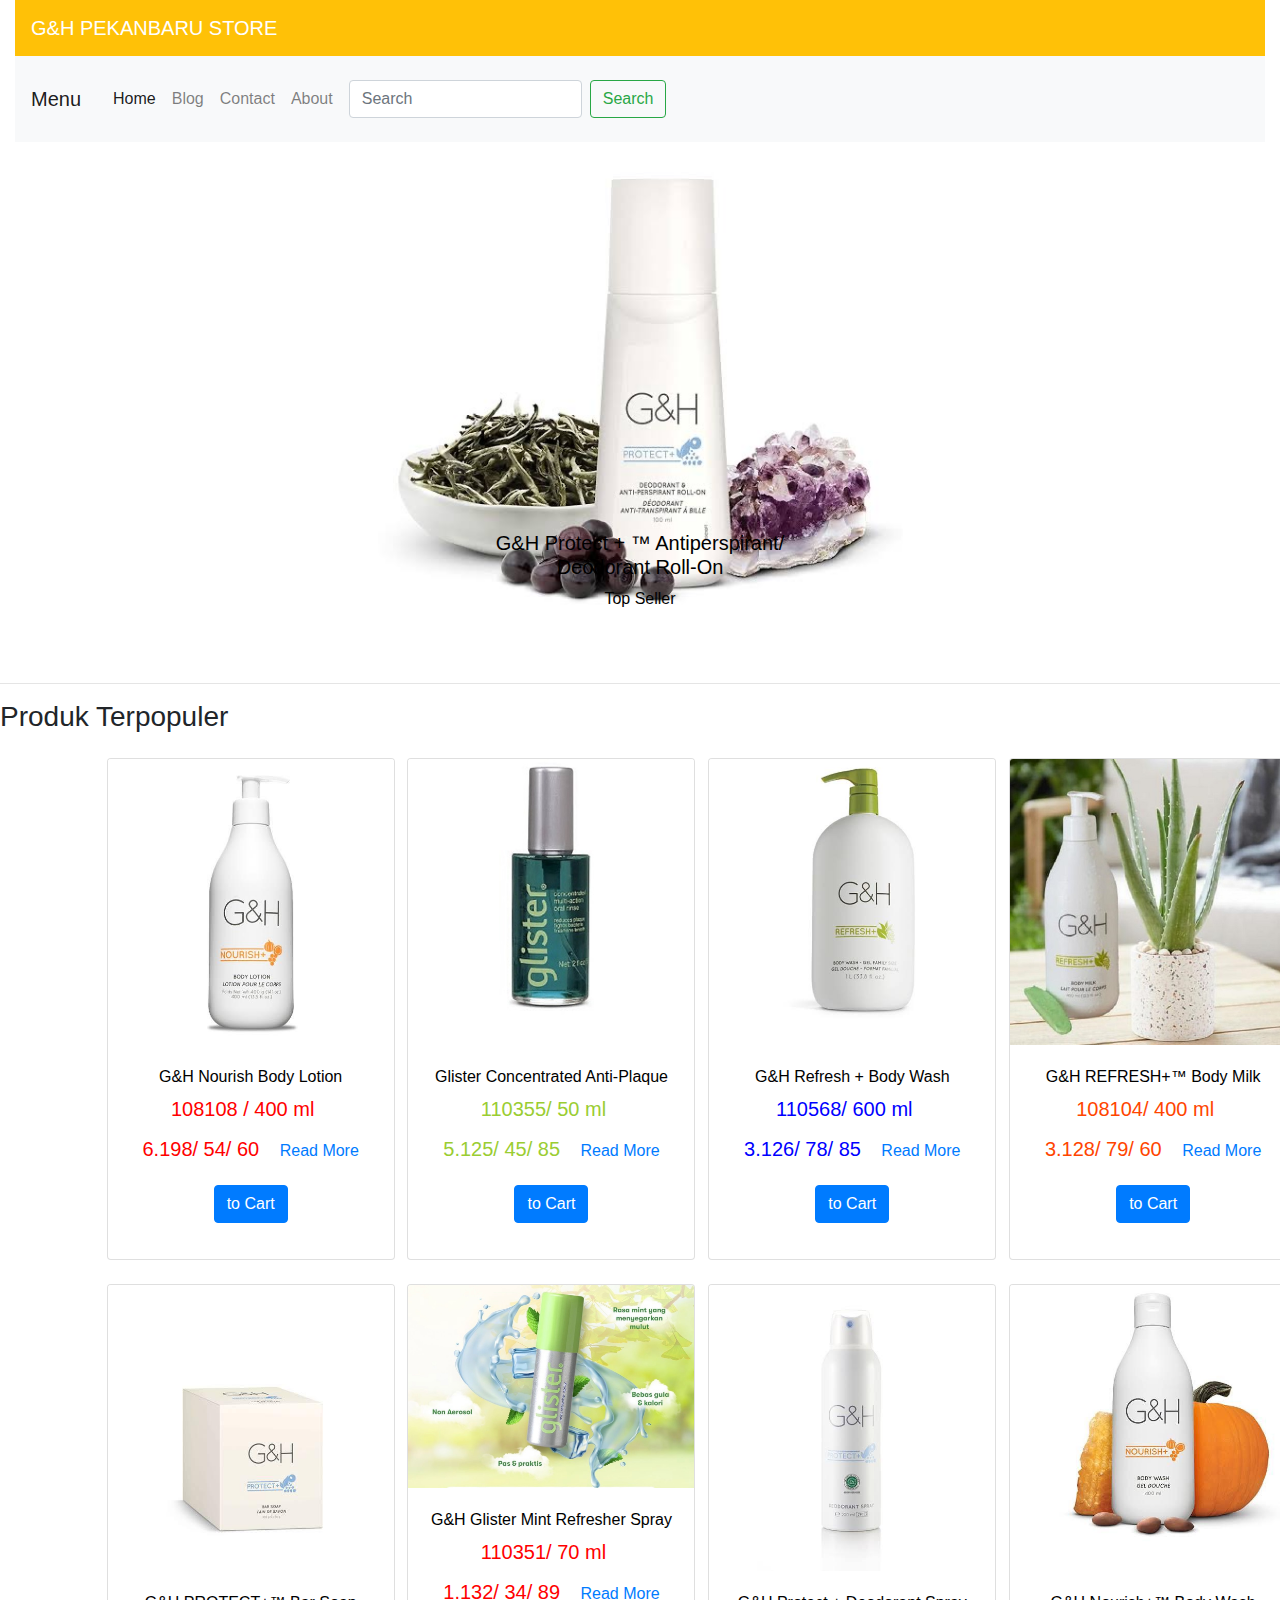
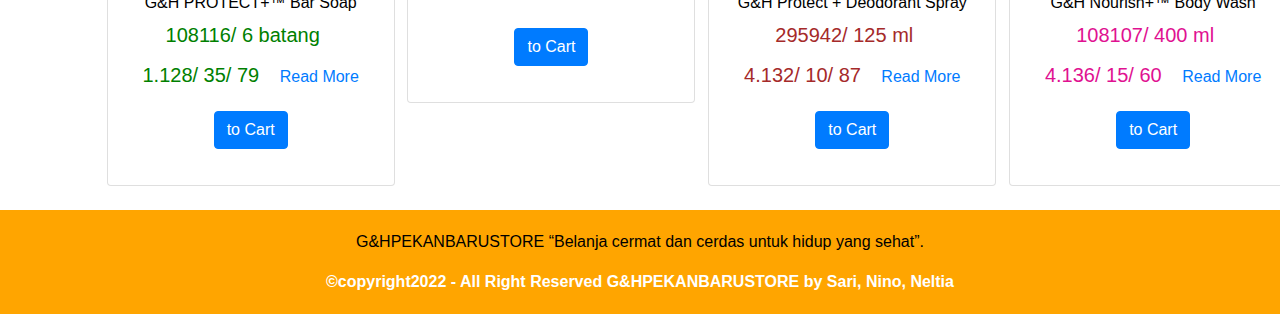
<file: index.html>
<!DOCTYPE html>
<html lang="en">
<head>
    <meta charset="UTF-8">
    <meta http-equiv="X-UA-Compatible" content="IE=edge">
    <meta name="viewport" content="width=device-width, initial-scale=1.0">
    <title>Halaman Beranda</title>
    <link rel="stylesheet" href="bootstrap/css/bootstrap.css">
    <link rel="stylesheet" href="css/style.css">
</head>
<body>

    <div class="container-fluid">
        <nav class="navbar navbar-expand-lg navbar-light bg-warning">
            <a class="navbar-brand" style="color: white;" href="#">G&H PEKANBARU STORE</a>
        </nav>
        <nav class="navbar navbar-expand-lg navbar-light bg-light">
            <a href="#" class="navbar-brand">Menu</a>
            <button class="navbar-toggler" type="button" data-toggle="collapse" data-target="#navbarNavAltMarkup" aria-controls="navbarNavAltMarkup" aria-expanded="false" aria-label="Toggle navigation">
                <span class="navbar-toggler-icon"></span>
            </button>
            <div class="collapse navbar-collapse p-2" id="navbarNavAltMarkup">
                <div class="navbar-nav">
                    <a class="nav-item nav-link active" href="#">Home</a>
                    <a class="nav-item nav-link" href="blog.html">Blog</a>
                    <a class="nav-item nav-link" href="contact.html">Contact</a>
                    <a class="nav-item nav-link" href="about.html">About</a>
                </div>
                <form class="form-inline m-2">
                    <input class="form-control mr-sm-2" type="search" placeholder="Search" aria-label="Search">
                    <button class="btn btn-outline-success my-2 my-sm-0" type="submit">Search</button>
                </form>
            </div>
        </nav>
        <div class="container">
            <div id="carouselExampleIndicators" class="carousel slide col-lg-6 offset-3" data-ride="carousel">
                <ol class="carousel-indicators">
                    <li data-target="#carouselExampleIndicators" data-slide-to="0" class="active"></li>
                    <li data-target="#carouselExampleIndicators" data-slide-to="1"></li>
                    <li data-target="#carouselExampleIndicators" data-slide-to="2"></li>
                </ol>
                <div class="carousel-inner>
                    <div class="text-center">
                        <div class="carousel-item active">
                            <img class="d-block w-100" src="images/1.JPG" alt="First slide">
                            <div class="carousel-caption d-none d-md-block">
                                <h5>G&H Protect  + ™ Antiperspirant/ Deodorant Roll-On</h5>
                                <p>Top Seller</p>
                            </div>
                        </div>
                        <div class="carousel-item">
                            <img class="d-block w-100" src="images/WhatsApp Image 2022-06-19 at 21.39.14.jpeg" alt="Second slide">
                            <div class="carousel-caption d-none d-md-block">
                                <h5>G&H Nourish Bar Shoap</h5>
                                <p>Top Seller</p>
                            </div>
                        </div>
                        <div class="carousel-item center">
                            <img class="d-block w-100" src="images/3.jpeg" alt="Third slide">
                            <div class="carousel-caption d-none d-md-block">
                                <h5>glister spray</h5>
                                <p>Top Seller</p>
                            </div>
                        </div>
                    </div>
                </div>
                <a class="carousel-control-prev";" href="#carouselExampleIndicators" role="button" data-slide="prev">
                    <span class="carousel-control-prev-icon" aria-hidden="true"></span>
                    <span class="sr-only">Previous</span>
                </a>
                <a class="carousel-control-next" href="#carouselExampleIndicators" role="button" data-slide="next">
                    <span class="carousel-control-next-icon" aria-hidden="true"></span>
                    <span class="sr-only">Next</span>
                </a>
            </div>
        </div> 
        <hr>
            
                <h3>Produk Terpopuler</h3>
           
        <div class="text-center my-4 offset-1">
            <div class="row my-4">
                <div class="col-3">
                    <div class="card" style="width: 18rem;">
                        <img class="card-img-top" src="images/4.jpeg" alt="Card image cap">
                        <div class="card-body">
                            <p class="card-text">G&H Nourish Body Lotion 
                            <a class="navbar-brand" style="color:red;" href="#">  108108 / 400 ml</a> 
                            <a class="navbar-brand" style="color:red;" href="#">    6.198/ 54/ 60</a> 
                                 <a href="gambar1.html">Read More</a></p>
                            <p>
                                <button class="btn btn-primary">to Cart</button>
                            </p>
                        </div>
                    </div>
                </div>
                <div class="col-3">
                    <div class="card" style="width: 18rem;">
                        <img class="card-img-top" src="images/3.jpeg" alt="Card image cap" >
                        <div class="card-body">
                            <p class="card-text">Glister Concentrated Anti-Plaque
                            <a class="navbar-brand" style="color:yellowgreen;" href="#">  110355/ 50 ml</a> 
                            <a class="navbar-brand" style="color:yellowgreen;" href="#">    5.125/ 45/ 85</a> 
                                <a href="gambar2.html">Read More</a></p>
                            <p>
                                <button class="btn btn-primary">to Cart</button>
                            </p>
                        </div>
                    </div>
                </div>
                <div class="col-3">
                    <div class="card" style="width: 18rem;">
                        <img class="card-img-top" src="images/7.JPG" alt="Card image cap" >
                        <div class="card-body">
                            <p class="card-text">G&H Refresh + Body Wash
                            <a class="navbar-brand" style="color:blue;" href="#">  110568/ 600 ml</a> 
                            <a class="navbar-brand" style="color:blue;" href="#">    3.126/ 78/ 85</a>   
                                <a href="gambar5.html">Read More</a></p>
                            <p>
                                <button class="btn btn-primary">to Cart</button>
                            </p>
                        </div>
                    </div>
                </div>
                <div class="col-3">
                    <div class="card" style="width: 18rem;">
                        <img class="card-img-top" src="images/8.jpeg" alt="Card image cap" >
                        <div class="card-body">
                            <p class="card-text">G&H REFRESH+™ Body Milk 
                            <a class="navbar-brand" style="color:orangered;" href="#">  108104/ 400 ml</a> 
                            <a class="navbar-brand" style="color:orangered;" href="#">    3.128/ 79/ 60</a>   
                                <a href="gambar7.html">Read More</a></p>
                            <p>
                                <button class="btn btn-primary">to Cart</button>
                            </p>
                        </div>
                    </div>
                </div>
            </div>
            <div class="row">
                <div class="col-3">
                    <div class="card" style="width: 18rem;">
                        <img class="card-img-top" src="images/WhatsApp Image 2022-06-19 at 21.39.14.jpeg" alt="Card image cap" >
                        <div class="card-body">
                            <p class="card-text">G&H PROTECT+™ Bar Soap
                            <a class="navbar-brand" style="color:green;" href="#">  108116/ 6 batang</a> 
                            <a class="navbar-brand" style="color:green;" href="#">    1.128/ 35/ 79</a>   
                                <a href="gambar3.html">Read More</a></p>
                            <p>
                                <button class="btn btn-primary">to Cart</button>
                            </p>
                        </div>
                    </div>
                </div>
                <div class="col-3">
                    <div class="card" style="width: 18rem;">
                        <img class="card-img-top" src="images/IMG_1581.jpg" alt="Card image cap">
                        <div class="card-body">
                            <p class="card-text">G&H Glister Mint Refresher Spray
                            <a class="navbar-brand" style="color:red" href="#">  110351/ 70 ml</a> 
                            <a class="navbar-brand" style="color:red" href="#">    1.132/ 34/ 89</a>    
                                <a href="gambar4.html">Read More</a></p>
                            <p>
                                <button class="btn btn-primary">to Cart</button>
                            </p>
                        </div>
                    </div>
                </div>
                <div class="col-3">
                    <div class="card" style="width: 18rem;">
                        <img class="card-img-top" src="images/10.JPG" alt="Card image cap">
                        <div class="card-body">
                            <p class="card-text">G&H Protect + Deodorant Spray
                            <a class="navbar-brand" style="color:brown;" href="#">  295942/ 125 ml</a> 
                            <a class="navbar-brand" style="color:brown" href="#">    4.132/ 10/ 87</a>    
                                <a href="gambar6.html">Read More</a></p>
                            <p>
                                <button class="btn btn-primary">to Cart</button>
                            </p>
                        </div>
                    </div>
                </div>
                <div class="col-3">
                    <div class="card" style="width: 18rem;">
                        <img class="card-img-top" src="images/WhatsApp Image 2022-06-19 at 21.55.51 (1).jpeg" alt="Card image cap" >
                        <div class="card-body">
                            <p class="card-text">G&H Nourish+™ Body Wash
                            <a class="navbar-brand" style="color:rgb(224, 17, 145);" href="#"> 108107/ 400 ml</a> 
                            <a class="navbar-brand" style="color:rgb(224, 17, 145)" href="#">    4.136/ 15/ 60</a>
            
                                <a href="gambar8.html">Read More</a></p>
                            <p>
                                <button class="btn btn-primary">to Cart</button>
                            </p>
                        </div>
                    </div>
                </div>
            </div>  
        </div>
        <div class="text-center">
            <div class="card-body" style="background-color: orange; color: white;">
                <p>G&HPEKANBARUSTORE “Belanja cermat dan cerdas untuk hidup yang sehat”.</p>
                <footer class="footer"><b>&copycopyright2022 - All Right Reserved G&HPEKANBARUSTORE by Sari, Nino, Neltia</b></footer>
                    
            </div>
        </div>
    </div>

    <script src="https://code.jquery.com/jquery-3.2.1.slim.min.js" integrity="sha384-KJ3o2DKtIkvYIK3UENzmM7KCkRr/rE9/Qpg6aAZGJwFDMVNA/GpGFF93hXpG5KkN" crossorigin="anonymous"></script>
    <script src="https://cdn.jsdelivr.net/npm/popper.js@1.12.9/dist/umd/popper.min.js" integrity="sha384-ApNbgh9B+Y1QKtv3Rn7W3mgPxhU9K/ScQsAP7hUibX39j7fakFPskvXusvfa0b4Q" crossorigin="anonymous"></script>
    <script src="https://cdn.jsdelivr.net/npm/bootstrap@4.0.0/dist/js/bootstrap.min.js" integrity="sha384-JZR6Spejh4U02d8jOt6vLEHfe/JQGiRRSQQxSfFWpi1MquVdAyjUar5+76PVCmYl" crossorigin="anonymous"></script>

    
</body>
</html>
</file>
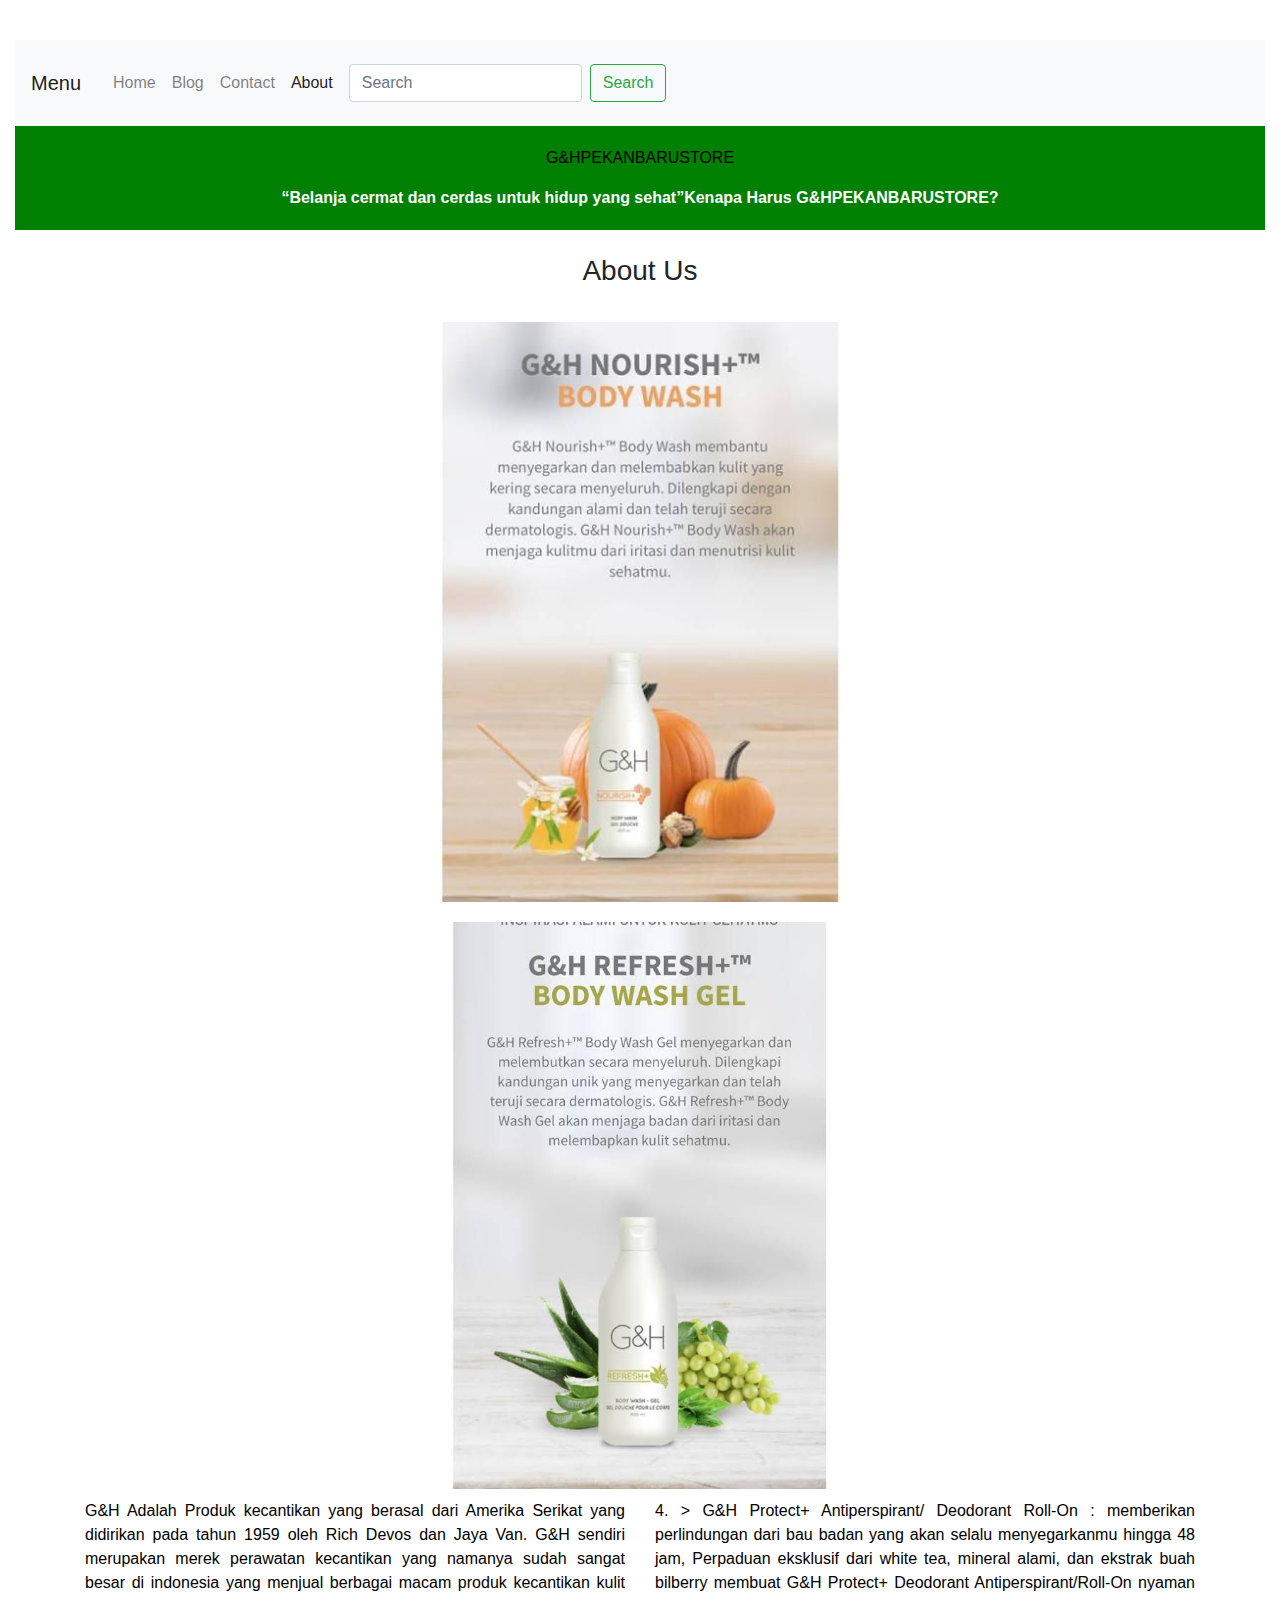
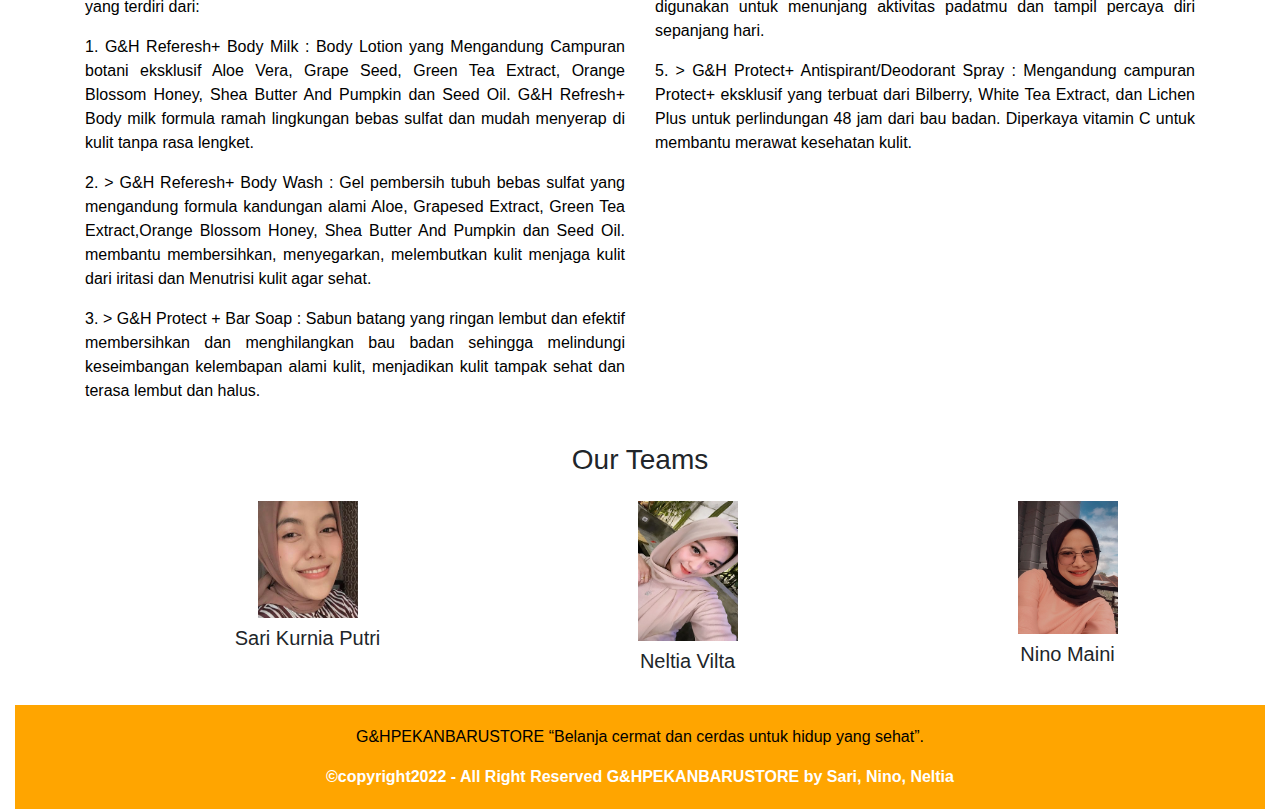
<file: about.html>
<!DOCTYPE html>
<html lang="en">
<head>
    <meta charset="UTF-8">
    <meta http-equiv="X-UA-Compatible" content="IE=edge">
    <meta name="viewport" content="width=device-width, initial-scale=1.0">
    <title>Halaman Beranda</title>
    <link rel="stylesheet" href="bootstrap/css/bootstrap.css">
    <link rel="stylesheet" href="css/style.css">
</head>
<body>

    <div class="container-fluid">
        <nav class="navbar navbar-expand-lg navbar-light bg-warning>
            <a class="navbar-brand" style="color: white;" href="#">G&H PEKANBARU STORE</a>
        </nav>
        <nav class="navbar navbar-expand-lg navbar-light bg-light">
            <a href="#" class="navbar-brand">Menu</a>
            <button class="navbar-toggler" type="button" data-toggle="collapse" data-target="#navbarNavAltMarkup" aria-controls="navbarNavAltMarkup" aria-expanded="false" aria-label="Toggle navigation">
                <span class="navbar-toggler-icon"></span>
            </button>
            <div class="collapse navbar-collapse p-2" id="navbarNavAltMarkup">
                <div class="navbar-nav">
                    <a class="nav-item nav-link" href="index.html">Home</a>
                    <a class="nav-item nav-link" href="blog.html">Blog</a>
                    <a class="nav-item nav-link" href="contact.html">Contact</a>
                    <a class="nav-item nav-link active" href="#">About</a>
                </div>
                <form class="form-inline m-2">
                    <input class="form-control mr-sm-2" type="search" placeholder="Search" aria-label="Search">
                    <button class="btn btn-outline-success my-2 my-sm-0" type="submit">Search</button>
                </form>
            </div>
        </nav>
        <div class="text-center">
            <div class="card-body" style="background-color:green; color: white;">
                <p>G&HPEKANBARUSTORE</p>
                <footer class="footer"><b> “Belanja cermat dan cerdas untuk hidup yang sehat”Kenapa Harus G&HPEKANBARUSTORE?</b></footer>
                  </div>
        <div class="container my-4">
            <center class="mb-4"><h3>About Us</h3></center>
            <img src="images/WhatsApp Image 2022-06-29 at 13.44.51 (2).jpeg" width="400" style="margin: 10px 0;"><br>
               <img src="images/WhatsApp Image 2022-06-29 at 13.44.46.jpeg" width="400" style="margin: 10px 0;"><br>
             <div class="row mb-4">
                <div class="col-lg-6 text-justify">
                    <p>G&H Adalah Produk kecantikan yang berasal dari Amerika Serikat yang didirikan pada tahun 1959 oleh Rich Devos dan Jaya Van.  G&H sendiri merupakan merek perawatan kecantikan yang namanya sudah sangat besar di indonesia yang menjual berbagai macam produk kecantikan kulit yang terdiri dari:</p>
                    <p>1. G&H Referesh+ Body Milk : Body Lotion yang Mengandung Campuran botani eksklusif Aloe Vera, Grape Seed, Green Tea Extract, Orange Blossom Honey, Shea Butter And Pumpkin dan Seed Oil. G&H Refresh+ Body milk formula ramah lingkungan bebas sulfat dan mudah menyerap di kulit tanpa rasa lengket.</p>
                    <p>2. > G&H Referesh+ Body Wash : Gel pembersih tubuh bebas sulfat yang mengandung formula  kandungan alami Aloe, Grapesed Extract, Green Tea Extract,Orange Blossom Honey, Shea Butter And Pumpkin dan Seed Oil. membantu membersihkan, menyegarkan, melembutkan kulit  menjaga kulit dari iritasi dan Menutrisi kulit agar sehat.</p>
                    <p>3. > G&H Protect + Bar Soap : Sabun batang yang ringan lembut dan efektif membersihkan dan menghilangkan bau badan sehingga melindungi keseimbangan kelembapan alami kulit, menjadikan kulit tampak sehat dan terasa lembut dan halus.</p>
                </div>
                <div class="col-lg-6 text-justify">
                    <p>4. > G&H Protect+ Antiperspirant/ Deodorant Roll-On : memberikan perlindungan dari bau badan yang akan selalu menyegarkanmu hingga 48 jam, Perpaduan eksklusif dari white tea, mineral alami, dan ekstrak buah bilberry membuat G&H Protect+ Deodorant Antiperspirant/Roll-On nyaman digunakan untuk menunjang aktivitas padatmu dan tampil percaya diri sepanjang hari.</p>
                    <p>5. > G&H Protect+ Antispirant/Deodorant Spray : Mengandung campuran Protect+ eksklusif yang terbuat dari  Bilberry, White Tea Extract, dan Lichen Plus untuk perlindungan 48 jam dari bau badan. Diperkaya vitamin C untuk membantu merawat kesehatan kulit.</p>
                </div>
            </div>
            <center><h3>Our Teams</h3></center>
            <div class="row mt-4">
                <div class="col-lg-3 offset-1">
                    <img src="images/sari.jpeg" alt="Sari" width="100" class="mb-2">
                    <h5>Sari Kurnia Putri</h5>
                </div>
                <div class="col-lg-3 offset-1">
                    <img src="images/neltia-vilta.JPG" alt="Sari" width="100" class="mb-2">
                    <h5>Neltia Vilta</h5>
                </div>
                <div class="col-lg-3 offset-1">
                    <img src="images/nino-maini.jpg" alt="Sari" width="100" class="mb-2">
                    <h5>Nino Maini</h5>
                </div>
            </div>
        </div>
            <div class="text-center">
                <div class="card-body" style="background-color: orange; color: white;">
                    <p>G&HPEKANBARUSTORE “Belanja cermat dan cerdas untuk hidup yang sehat”.</p>
                    <footer class="footer"><b>&copycopyright2022 - All Right Reserved G&HPEKANBARUSTORE by Sari, Nino, Neltia</b></footer>
                    
                </div>
            </div>
    </div>

    <script src="https://code.jquery.com/jquery-3.2.1.slim.min.js" integrity="sha384-KJ3o2DKtIkvYIK3UENzmM7KCkRr/rE9/Qpg6aAZGJwFDMVNA/GpGFF93hXpG5KkN" crossorigin="anonymous"></script>
    <script src="https://cdn.jsdelivr.net/npm/popper.js@1.12.9/dist/umd/popper.min.js" integrity="sha384-ApNbgh9B+Y1QKtv3Rn7W3mgPxhU9K/ScQsAP7hUibX39j7fakFPskvXusvfa0b4Q" crossorigin="anonymous"></script>
    <script src="https://cdn.jsdelivr.net/npm/bootstrap@4.0.0/dist/js/bootstrap.min.js" integrity="sha384-JZR6Spejh4U02d8jOt6vLEHfe/JQGiRRSQQxSfFWpi1MquVdAyjUar5+76PVCmYl" crossorigin="anonymous"></script>

    
</body>
</html>
</file>
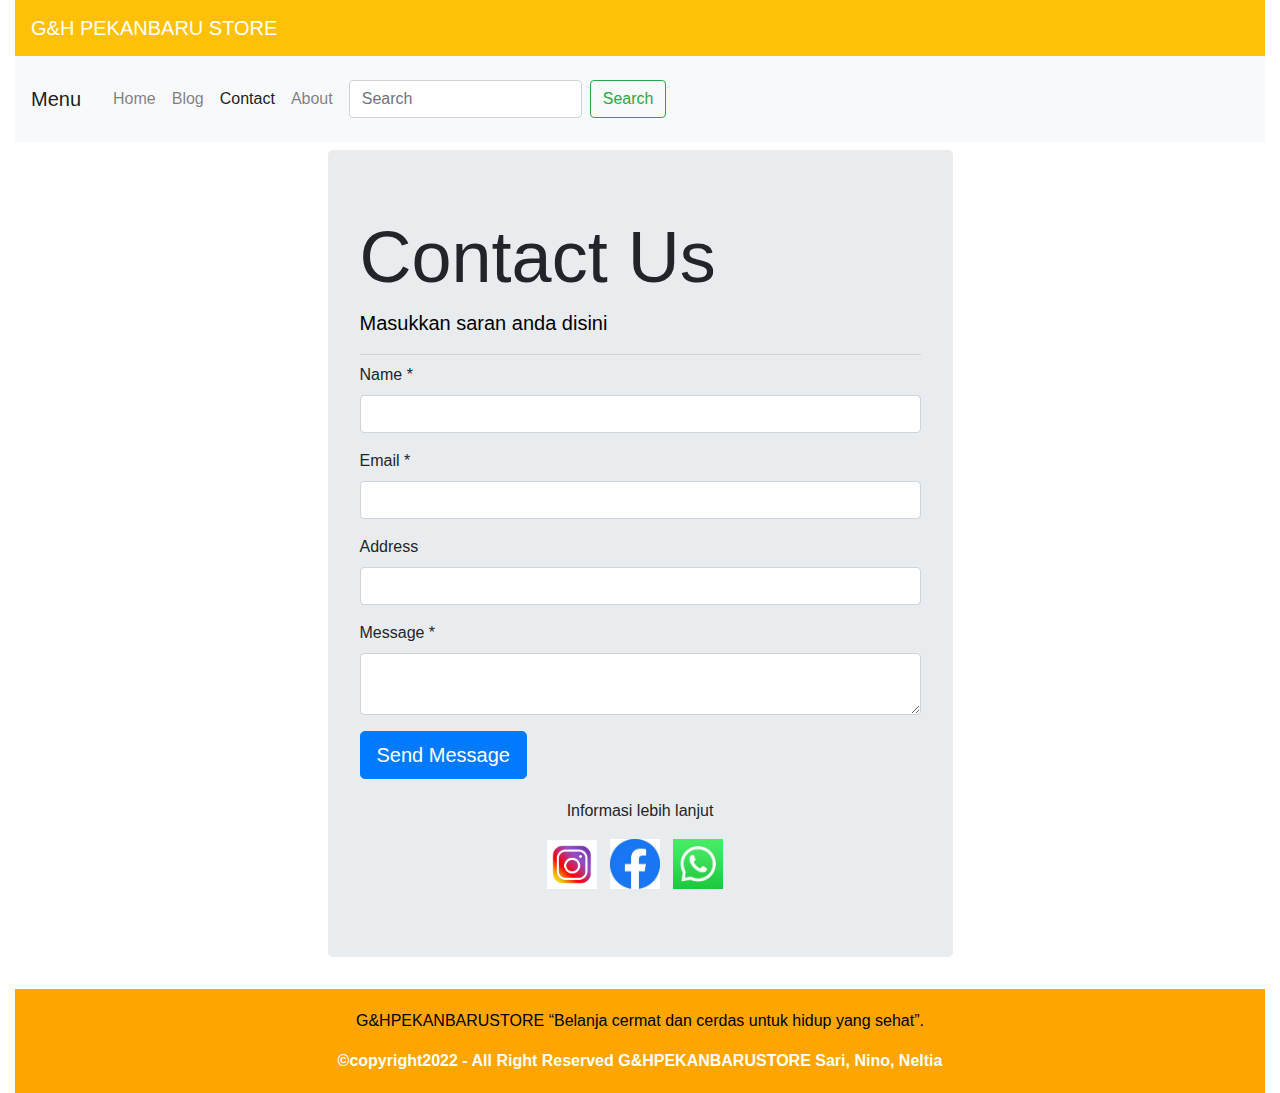
<file: contact.html>
<!DOCTYPE html>
<html lang="en">
<head>
    <meta charset="UTF-8">
    <meta http-equiv="X-UA-Compatible" content="IE=edge">
    <meta name="viewport" content="width=device-width, initial-scale=1.0">
    <title>Halaman Beranda</title>
    <link rel="stylesheet" href="bootstrap/css/bootstrap.css">
    <link rel="stylesheet" href="css/style.css">
</head>
<body>

    <div class="container-fluid">
        <nav class="navbar navbar-expand-lg navbar-light bg-warning">
            <a class="navbar-brand" style="color: white;" href="#">G&H PEKANBARU STORE</a>
        </nav>
        <nav class="navbar navbar-expand-lg navbar-light bg-light">
            <a href="#" class="navbar-brand">Menu</a>
            <button class="navbar-toggler" type="button" data-toggle="collapse" data-target="#navbarNavAltMarkup" aria-controls="navbarNavAltMarkup" aria-expanded="false" aria-label="Toggle navigation">
                <span class="navbar-toggler-icon"></span>
            </button>
            <div class="collapse navbar-collapse p-2" id="navbarNavAltMarkup">
                <div class="navbar-nav">
                    <a class="nav-item nav-link" href="index.html">Home</a>
                    <a class="nav-item nav-link" href="blog.html">Blog</a>
                    <a class="nav-item nav-link active" href="#">Contact</a>
                    <a class="nav-item nav-link" href="about.html">About</a>
                </div>
                <form class="form-inline m-2">
                    <input class="form-control mr-sm-2" type="search" placeholder="Search" aria-label="Search">
                    <button class="btn btn-outline-success my-2 my-sm-0" type="submit">Search</button>
                </form>
            </div>
        </nav>

        <div class="jumbotron col-lg-6 offset-3 mt-2">
            <h1 class="display-3">Contact Us</h1>
            <p class="lead">Masukkan saran anda disini</p>
            <hr class="my-2">
            <form action="" method="post">
                <div class="form-group">
                    <label for="">Name *</label>
                    <input type="text" class="form-control">
                </div>
                <div class="form-group">
                    <label for="">Email *</label>
                    <input type="text" class="form-control">
                </div><div class="form-group">
                    <label for="">Address</label>
                    <input type="text" class="form-control">
                </div>
                <div class="form-group">
                    <label for="">Message *</label>
                    <textarea type="textarea" class="form-control"></textarea>
                </div>
                <div class="form-group">
                    <a class="btn btn-primary btn-lg" href="#" role="button">Send Message</a>
                </div>
            </form>
            <div class="container p-1">
                <center>Informasi lebih lanjut</center>
                <div class="row mt-3">
                    <div class="col-lg-8 offset-2" style="text-align: center; font-size: 12px;">
                        <img src="images/ig.JPG" alt="instagram" style="width: 50px; margin-right: 10px;">
                        <!-- <p>@G&HPekanbaruStore</p> -->
                        <img src="images/fb.jpeg" alt="instagram" style="width: 50px; margin-right: 10px;">
                        <!-- <p>G&H Pekanbaru Store</p> -->
                        <img src="images/wa.jpg" alt="instagram" style="width: 50px; margin-right: 10px;">
                        <!-- <p>G&H Pekanbaru Store</p> -->
                    </div>
                </div>  
            </div>
        </div>
            <div class="text-center">
                <div class="card-body" style="background-color: orange; color: white;">
                    <p>G&HPEKANBARUSTORE “Belanja cermat dan cerdas untuk hidup yang sehat”.</p>
                    <footer class="footer"><b>&copycopyright2022 - All Right Reserved G&HPEKANBARUSTORE Sari, Nino, Neltia</b></footer>
                    
                </div>
            </div>
    </div>

    <script src="https://code.jquery.com/jquery-3.2.1.slim.min.js" integrity="sha384-KJ3o2DKtIkvYIK3UENzmM7KCkRr/rE9/Qpg6aAZGJwFDMVNA/GpGFF93hXpG5KkN" crossorigin="anonymous"></script>
    <script src="https://cdn.jsdelivr.net/npm/popper.js@1.12.9/dist/umd/popper.min.js" integrity="sha384-ApNbgh9B+Y1QKtv3Rn7W3mgPxhU9K/ScQsAP7hUibX39j7fakFPskvXusvfa0b4Q" crossorigin="anonymous"></script>
    <script src="https://cdn.jsdelivr.net/npm/bootstrap@4.0.0/dist/js/bootstrap.min.js" integrity="sha384-JZR6Spejh4U02d8jOt6vLEHfe/JQGiRRSQQxSfFWpi1MquVdAyjUar5+76PVCmYl" crossorigin="anonymous"></script>

    
</body>
</html>
</file>
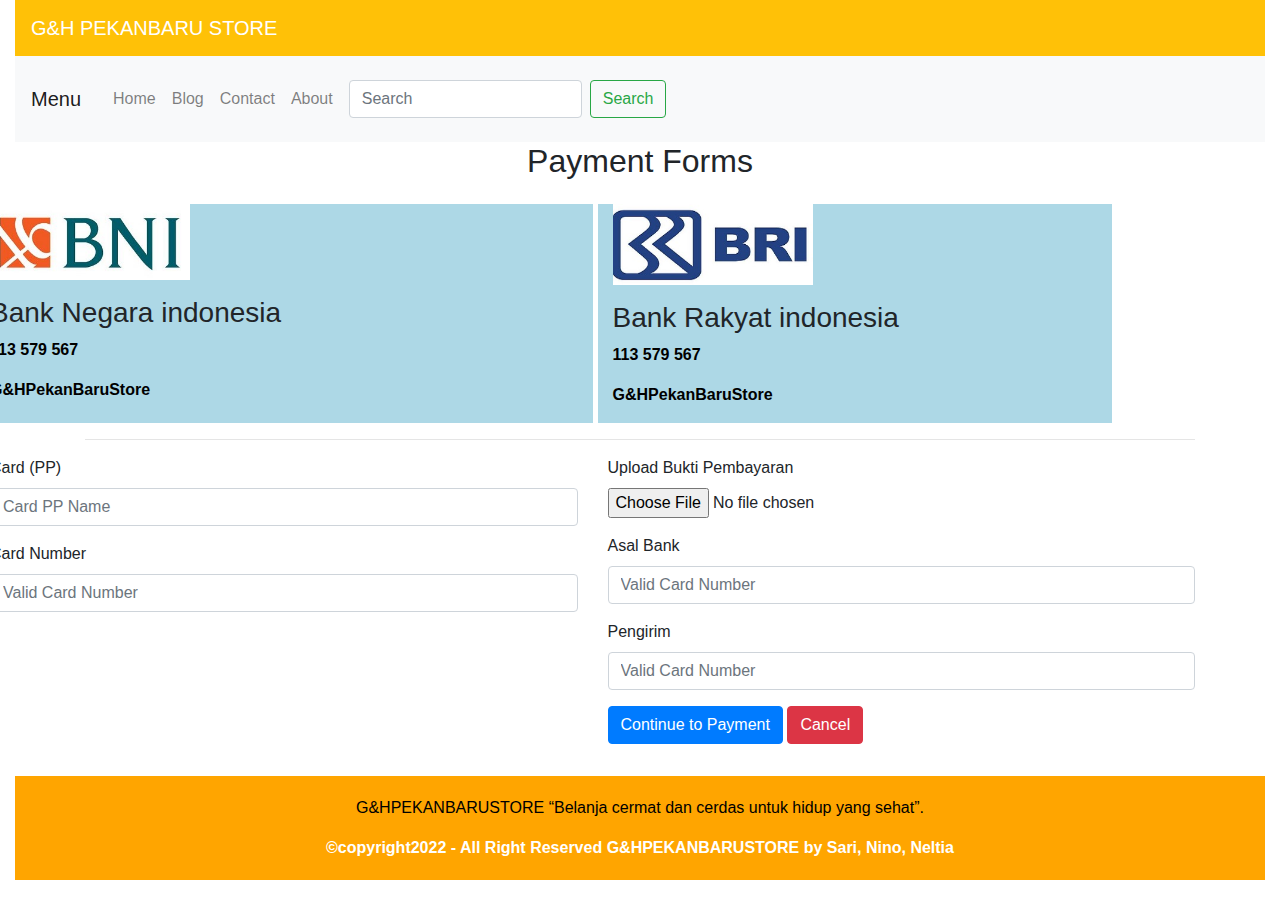
<file: credit-card.html>
<!DOCTYPE html>
<html lang="en">
<head>
    <meta charset="UTF-8">
    <meta http-equiv="X-UA-Compatible" content="IE=edge">
    <meta name="viewport" content="width=device-width, initial-scale=1.0">
    <title>Halaman Beranda</title>
    <link rel="stylesheet" href="bootstrap/css/bootstrap.css">
    <link rel="stylesheet" href="css/style.css">
</head>
<body>

    <div class="container-fluid">
        <nav class="navbar navbar-expand-lg navbar-light bg-warning">
            <a class="navbar-brand" style="color: white;" href="#">G&H PEKANBARU STORE</a>
        </nav>
        <nav class="navbar navbar-expand-lg navbar-light bg-light">
            <a href="#" class="navbar-brand">Menu</a>
            <button class="navbar-toggler" type="button" data-toggle="collapse" data-target="#navbarNavAltMarkup" aria-controls="navbarNavAltMarkup" aria-expanded="false" aria-label="Toggle navigation">
                <span class="navbar-toggler-icon"></span>
            </button>
            <div class="collapse navbar-collapse p-2" id="navbarNavAltMarkup">
                <div class="navbar-nav">
                    <a class="nav-item nav-link" href="index.html">Home</a>
                    <a class="nav-item nav-link" href="blog.html">Blog</a>
                    <a class="nav-item nav-link" href="contact.html">Contact</a>
                    <a class="nav-item nav-link" href="about.html">About</a>
                </div>
                <form class="form-inline m-2">
                    <input class="form-control mr-sm-2" type="search" placeholder="Search" aria-label="Search">
                    <button class="btn btn-outline-success my-2 my-sm-0" type="submit">Search</button>
                </form>
            </div>
        </nav>

        <div class="container mb-3">
            <center><h2 class="mb-4">Payment Forms</h2></center>
            <div class="row" style="margin-left: -110px;">
                <div class="col-lg-6" style="background-color: lightblue; margin-right: 5px;">
                    <img src="images/bni.jpeg" width="200" class="mb-3">
                    <h3>Bank Negara indonesia</h3>
                    <b><p>113 579 567</p></b>
                    <b><p>G&HPekanBaruStore</p></b>
                </div>
                <div class="col-lg-5" style="background-color: lightblue;">
                    <img src="images/bri.jpeg" width="200" class="mb-3">
                    <h3>Bank Rakyat indonesia</h3>
                    <b><p>113 579 567</p></b>
                    <b><p>G&HPekanBaruStore</p></b>
                </div>
            </div>
            <hr>
            <div class="row" style="margin-left: -110px;">
                <div class="col-lg-6">
                    <form action="#">
                        <div class="form-group">
                            <label for="">Card (PP)</label>
                            <input type="text" class="form-control" placeholder="Card PP Name">
                        </div>
                        <div class="form-group">
                            <label for="">Card Number</label>
                            <input type="text" class="form-control" placeholder="Valid Card Number">
                        </div>
                    </form>
                </div>
                <div class="col-lg-6">
                    <form action="#">
                        <div class="form-group">
                            <label for="">Upload Bukti Pembayaran</label><br>
                            <input type="file" placeholder="Card PP Name">
                        </div>
                        <div class="form-group">
                            <label for="">Asal Bank</label>
                            <input type="text" class="form-control" placeholder="Valid Card Number">
                        </div>
                        <div class="form-group">
                            <label for="">Pengirim</label>
                            <input type="text" class="form-control" placeholder="Valid Card Number">
                        </div>
                        <div class="form-group">
                            <a href="finish.html" class="btn btn-primary">Continue to Payment</a>
                            <a href="order.html" class="btn btn-danger">Cancel</a>
                        </div>
                    </form>
                </div>
            </div>
        </div>

        <div class="text-center">
            <div class="card-body" style="background-color: orange; color: white;">
                <p>G&HPEKANBARUSTORE “Belanja cermat dan cerdas untuk hidup yang sehat”.</p>
                <footer class="footer"><b>&copycopyright2022 - All Right Reserved G&HPEKANBARUSTORE by Sari, Nino, Neltia</b></footer>
                    
            </div>
        </div>
        
        
            
    </div>

    <script src="https://code.jquery.com/jquery-3.2.1.slim.min.js" integrity="sha384-KJ3o2DKtIkvYIK3UENzmM7KCkRr/rE9/Qpg6aAZGJwFDMVNA/GpGFF93hXpG5KkN" crossorigin="anonymous"></script>
    <script src="https://cdn.jsdelivr.net/npm/popper.js@1.12.9/dist/umd/popper.min.js" integrity="sha384-ApNbgh9B+Y1QKtv3Rn7W3mgPxhU9K/ScQsAP7hUibX39j7fakFPskvXusvfa0b4Q" crossorigin="anonymous"></script>
    <script src="https://cdn.jsdelivr.net/npm/bootstrap@4.0.0/dist/js/bootstrap.min.js" integrity="sha384-JZR6Spejh4U02d8jOt6vLEHfe/JQGiRRSQQxSfFWpi1MquVdAyjUar5+76PVCmYl" crossorigin="anonymous"></script>

    
</body>
</html>
</file>
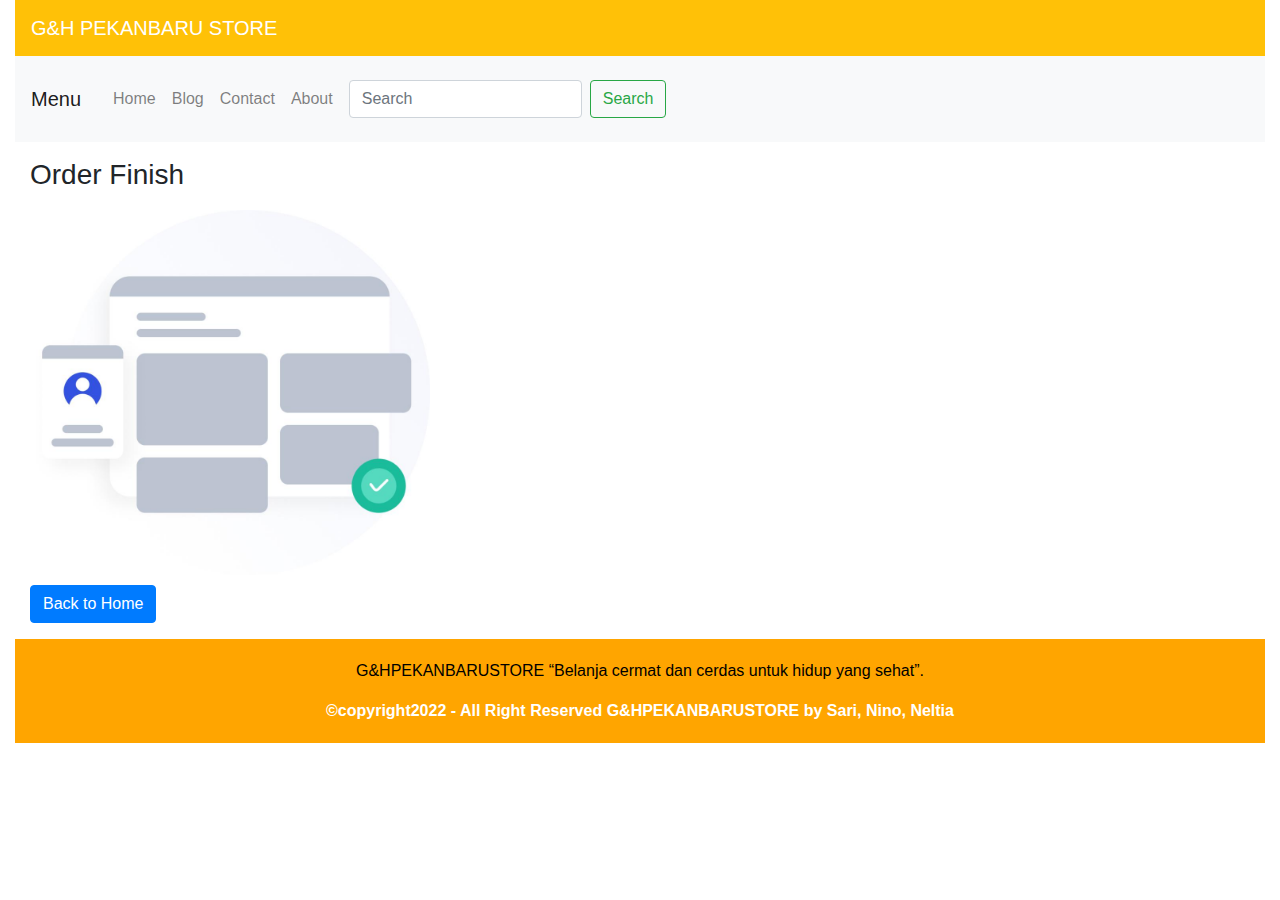
<file: finish.html>
<!DOCTYPE html>
<html lang="en">
<head>
    <meta charset="UTF-8">
    <meta http-equiv="X-UA-Compatible" content="IE=edge">
    <meta name="viewport" content="width=device-width, initial-scale=1.0">
    <title>Halaman Beranda</title>
    <link rel="stylesheet" href="bootstrap/css/bootstrap.css">
    <link rel="stylesheet" href="css/style.css">
</head>
<body>

    <div class="container-fluid">
        <nav class="navbar navbar-expand-lg navbar-light bg-warning">
            <a class="navbar-brand" style="color: white;" href="#">G&H PEKANBARU STORE</a>
        </nav>
        <nav class="navbar navbar-expand-lg navbar-light bg-light">
            <a href="#" class="navbar-brand">Menu</a>
            <button class="navbar-toggler" type="button" data-toggle="collapse" data-target="#navbarNavAltMarkup" aria-controls="navbarNavAltMarkup" aria-expanded="false" aria-label="Toggle navigation">
                <span class="navbar-toggler-icon"></span>
            </button>
            <div class="collapse navbar-collapse p-2" id="navbarNavAltMarkup">
                <div class="navbar-nav">
                    <a class="nav-item nav-link" href="index.html">Home</a>
                    <a class="nav-item nav-link" href="blog.html">Blog</a>
                    <a class="nav-item nav-link" href="contact.html">Contact</a>
                    <a class="nav-item nav-link" href="about.html">About</a>
                </div>
                <form class="form-inline m-2">
                    <input class="form-control mr-sm-2" type="search" placeholder="Search" aria-label="Search">
                    <button class="btn btn-outline-success my-2 my-sm-0" type="submit">Search</button>
                </form>
            </div>
        </nav>
               <div class="container-fluid my-3">
                    <h3>Order Finish</h3>
                    <img src="images/terkirim.jpeg" width="400" style="margin: 10px 0;"><br>  
                    <a href="index.html" class="btn btn-primary">Back to Home</a>
                  
        </div>
        <div class="text-center">
            <div class="card-body" style="background-color: orange; color: white;">
                <p>G&HPEKANBARUSTORE “Belanja cermat dan cerdas untuk hidup yang sehat”.</p>
                <footer class="footer"><b>&copycopyright2022 - All Right Reserved G&HPEKANBARUSTORE by Sari, Nino, Neltia</b></footer>
            </div>
        </div>       
    </div>
    <script src="https://code.jquery.com/jquery-3.2.1.slim.min.js" integrity="sha384-KJ3o2DKtIkvYIK3UENzmM7KCkRr/rE9/Qpg6aAZGJwFDMVNA/GpGFF93hXpG5KkN" crossorigin="anonymous"></script>
    <script src="https://cdn.jsdelivr.net/npm/popper.js@1.12.9/dist/umd/popper.min.js" integrity="sha384-ApNbgh9B+Y1QKtv3Rn7W3mgPxhU9K/ScQsAP7hUibX39j7fakFPskvXusvfa0b4Q" crossorigin="anonymous"></script>
    <script src="https://cdn.jsdelivr.net/npm/bootstrap@4.0.0/dist/js/bootstrap.min.js" integrity="sha384-JZR6Spejh4U02d8jOt6vLEHfe/JQGiRRSQQxSfFWpi1MquVdAyjUar5+76PVCmYl" crossorigin="anonymous"></script>

    
</body>
</html>
</file>
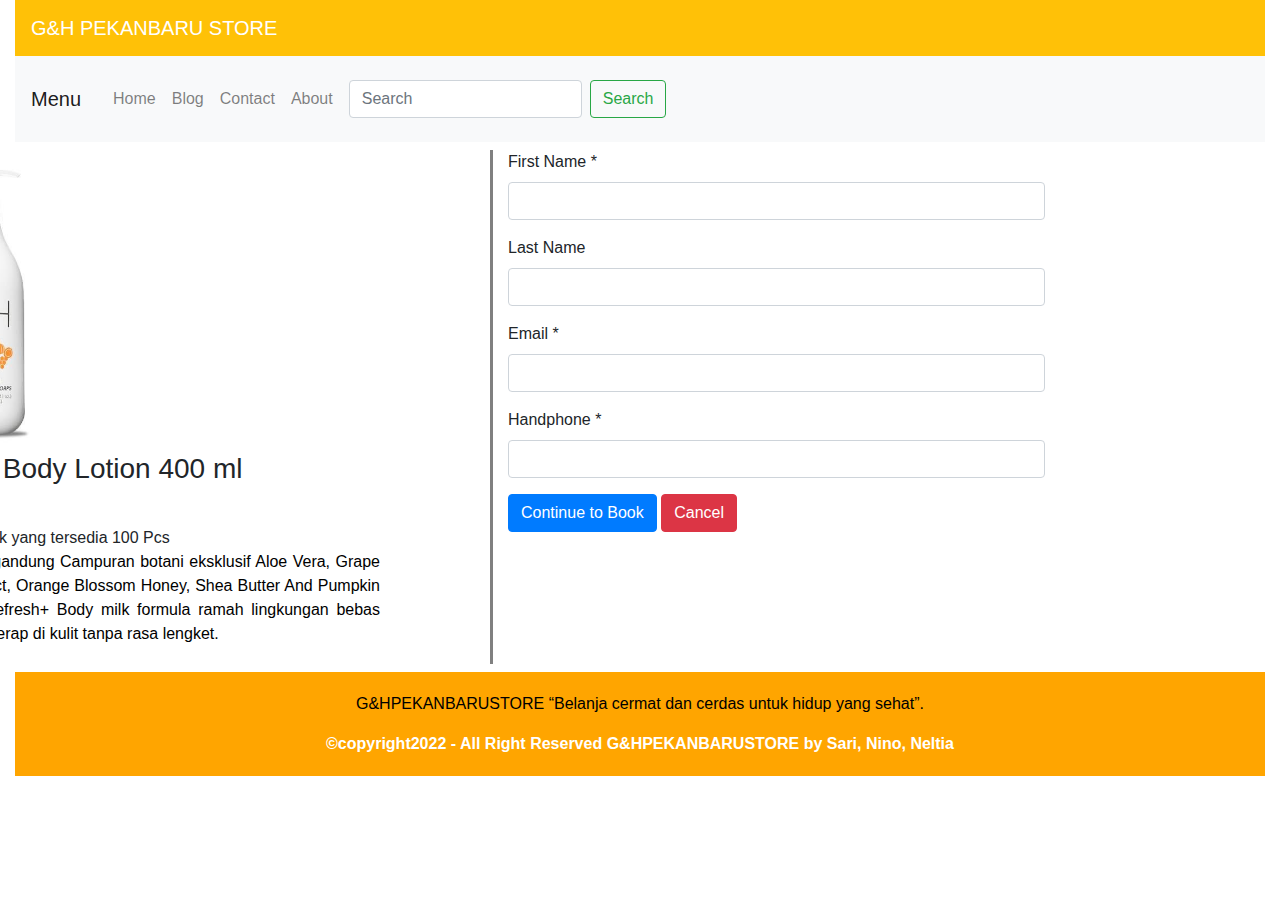
<file: gambar1.html>
<!DOCTYPE html>
<html lang="en">
<head>
    <meta charset="UTF-8">
    <meta http-equiv="X-UA-Compatible" content="IE=edge">
    <meta name="viewport" content="width=device-width, initial-scale=1.0">
    <title>Halaman Beranda</title>
    <link rel="stylesheet" href="bootstrap/css/bootstrap.css">
    <link rel="stylesheet" href="css/style.css">
</head>
<body>

    <div class="container-fluid">
        <nav class="navbar navbar-expand-lg navbar-light bg-warning">
            <a class="navbar-brand" style="color: white;" href="#">G&H PEKANBARU STORE</a>
        </nav>
        <nav class="navbar navbar-expand-lg navbar-light bg-light">
            <a href="#" class="navbar-brand">Menu</a>
            <button class="navbar-toggler" type="button" data-toggle="collapse" data-target="#navbarNavAltMarkup" aria-controls="navbarNavAltMarkup" aria-expanded="false" aria-label="Toggle navigation">
                <span class="navbar-toggler-icon"></span>
            </button>
            <div class="collapse navbar-collapse p-2" id="navbarNavAltMarkup">
                <div class="navbar-nav">
                    <a class="nav-item nav-link" href="index.html">Home</a>
                    <a class="nav-item nav-link" href="blog.html">Blog</a>
                    <a class="nav-item nav-link" href="contact.html">Contact</a>
                    <a class="nav-item nav-link" href="about.html">About</a>
                </div>
                <form class="form-inline m-2">
                    <input class="form-control mr-sm-2" type="search" placeholder="Search" aria-label="Search">
                    <button class="btn btn-outline-success my-2 my-sm-0" type="submit">Search</button>
                </form>
            </div>
        </nav>

        <div class="container">
            <div class="row">
                <div class="col-lg-6" style="margin-left: -250px; margin-right: 100px; padding:10px;">
                    <img src="images/4.jpeg" width="300">
                    <h3>G&H Nourish Body Lotion 400 ml</h3>
                    <h5>Rp. 80000,-</h5>
                    <h7>Produk #:108106/Produk yang tersedia 100 Pcs</h7>
                    <p class="text-justify">Body Lotion yang Mengandung Campuran botani eksklusif Aloe Vera, Grape Seed, Green Tea Extract, Orange Blossom Honey, Shea Butter And Pumpkin dan Seed Oil. G&H Refresh+ Body milk formula ramah lingkungan bebas sulfat dan mudah menyerap di kulit tanpa rasa lengket.</p>
                </div>
                <div class="col-lg-6 my-2" style="border-left: 3px solid grey;">
                    <form action="#">
                        <div class="form-group">
                            <label for="">First Name *</label>
                            <input type="text" class="form-control">
                        </div>
                        <div class="form-group">
                            <label for="">Last Name </label>
                            <input type="text" class="form-control">
                        </div>
                        <div class="form-group">
                            <label for="">Email *</label>
                            <input type="text" class="form-control">
                        </div>
                        <div class="form-group">
                            <label for="">Handphone *</label>
                            <input type="text" class="form-control">
                        </div>
                        <div class="form-group">
                            <a href="order.html" class="btn btn-primary">Continue to Book</a>
                            <button class="btn btn-danger">Cancel</button>
                        </div>
                    </form>
                </div>
            </div>
        </div>
        
        
            <div class="text-center">
                <div class="card-body" style="background-color: orange; color: white;">
                    <p>G&HPEKANBARUSTORE “Belanja cermat dan cerdas untuk hidup yang sehat”.</p>
                    <footer class="footer"><b>&copycopyright2022 - All Right Reserved G&HPEKANBARUSTORE by Sari, Nino, Neltia</b></footer>
                    
                </div>
            </div>
        
    </div>

    <script src="https://code.jquery.com/jquery-3.2.1.slim.min.js" integrity="sha384-KJ3o2DKtIkvYIK3UENzmM7KCkRr/rE9/Qpg6aAZGJwFDMVNA/GpGFF93hXpG5KkN" crossorigin="anonymous"></script>
    <script src="https://cdn.jsdelivr.net/npm/popper.js@1.12.9/dist/umd/popper.min.js" integrity="sha384-ApNbgh9B+Y1QKtv3Rn7W3mgPxhU9K/ScQsAP7hUibX39j7fakFPskvXusvfa0b4Q" crossorigin="anonymous"></script>
    <script src="https://cdn.jsdelivr.net/npm/bootstrap@4.0.0/dist/js/bootstrap.min.js" integrity="sha384-JZR6Spejh4U02d8jOt6vLEHfe/JQGiRRSQQxSfFWpi1MquVdAyjUar5+76PVCmYl" crossorigin="anonymous"></script>

    
</body>
</html>
</file>
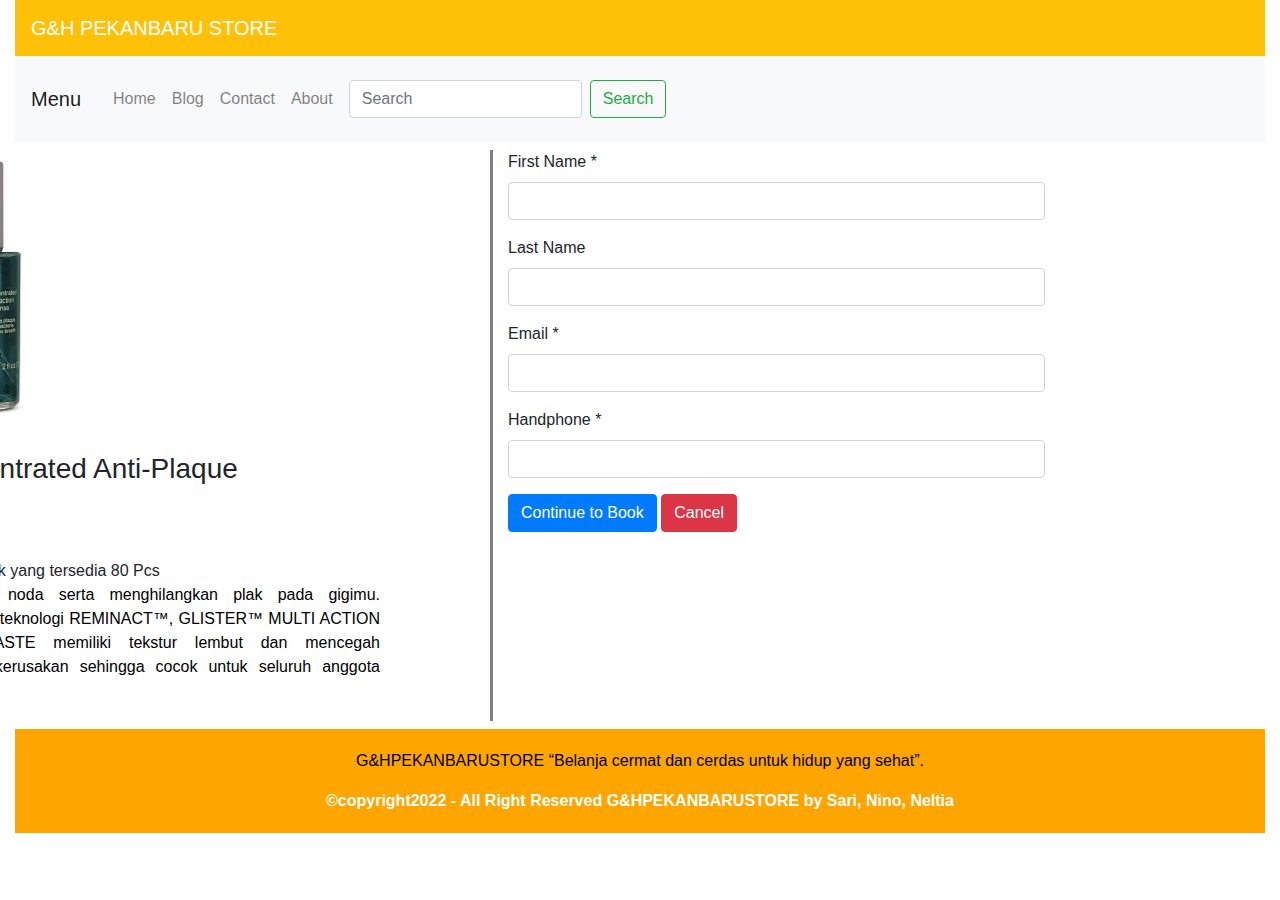
<file: gambar2.html>
<!DOCTYPE html>
<html lang="en">
<head>
    <meta charset="UTF-8">
    <meta http-equiv="X-UA-Compatible" content="IE=edge">
    <meta name="viewport" content="width=device-width, initial-scale=1.0">
    <title>Halaman Beranda</title>
    <link rel="stylesheet" href="bootstrap/css/bootstrap.css">
    <link rel="stylesheet" href="css/style.css">
</head>
<body>

    <div class="container-fluid">
        <nav class="navbar navbar-expand-lg navbar-light bg-warning">
            <a class="navbar-brand" style="color: white;" href="#">G&H PEKANBARU STORE</a>
        </nav>
        <nav class="navbar navbar-expand-lg navbar-light bg-light">
            <a href="#" class="navbar-brand">Menu</a>
            <button class="navbar-toggler" type="button" data-toggle="collapse" data-target="#navbarNavAltMarkup" aria-controls="navbarNavAltMarkup" aria-expanded="false" aria-label="Toggle navigation">
                <span class="navbar-toggler-icon"></span>
            </button>
            <div class="collapse navbar-collapse p-2" id="navbarNavAltMarkup">
                <div class="navbar-nav">
                    <a class="nav-item nav-link" href="index.html">Home</a>
                    <a class="nav-item nav-link" href="blog.html">Blog</a>
                    <a class="nav-item nav-link" href="contact.html">Contact</a>
                    <a class="nav-item nav-link" href="about.html">About</a>
                </div>
                <form class="form-inline m-2">
                    <input class="form-control mr-sm-2" type="search" placeholder="Search" aria-label="Search">
                    <button class="btn btn-outline-success my-2 my-sm-0" type="submit">Search</button>
                </form>
            </div>
        </nav>

        <div class="container">
            <div class="row">
                <div class="col-lg-6" style="margin-left: -250px; margin-right: 100px; padding:10px;">
                    <img src="images/3.jpeg" width="300">
                    <h3>Glister Concentrated Anti-Plaque Mouthwash</h3>
                    <h5>Rp. 115000,-</h5>
                    <h7>Produk #:110355/Produk yang tersedia 80 Pcs</h7>
                    <p class="text-justify">efektif membersihkan noda serta menghilangkan plak pada gigimu. Diformulasikan dengan teknologi REMINACT™, GLISTER™ MULTI ACTION FLOURIDE TOOTHPASTE memiliki tekstur lembut dan mencegah kerentanan gigi dari kerusakan sehingga cocok untuk seluruh anggota keluarga.</p>
                </div>
                <div class="col-lg-6 my-2" style="border-left: 3px solid grey;">
                    <form action="#">
                        <div class="form-group">
                            <label for="">First Name *</label>
                            <input type="text" class="form-control">
                        </div>
                        <div class="form-group">
                            <label for="">Last Name </label>
                            <input type="text" class="form-control">
                        </div>
                        <div class="form-group">
                            <label for="">Email *</label>
                            <input type="text" class="form-control">
                        </div>
                        <div class="form-group">
                            <label for="">Handphone *</label>
                            <input type="text" class="form-control">
                        </div>
                        <div class="form-group">
                            <a href="order.html" class="btn btn-primary">Continue to Book</a>
                            <button class="btn btn-danger">Cancel</button>
                        </div>
                    </form>
                </div>
            </div>
        </div>
        
        
            <div class="text-center">
                <div class="card-body" style="background-color: orange; color: white;">
                    <p>G&HPEKANBARUSTORE “Belanja cermat dan cerdas untuk hidup yang sehat”.</p>
                    <footer class="footer"><b>&copycopyright2022 - All Right Reserved G&HPEKANBARUSTORE by Sari, Nino, Neltia</b></footer>
                    
                </div>
            </div>
        
    </div>

    <script src="https://code.jquery.com/jquery-3.2.1.slim.min.js" integrity="sha384-KJ3o2DKtIkvYIK3UENzmM7KCkRr/rE9/Qpg6aAZGJwFDMVNA/GpGFF93hXpG5KkN" crossorigin="anonymous"></script>
    <script src="https://cdn.jsdelivr.net/npm/popper.js@1.12.9/dist/umd/popper.min.js" integrity="sha384-ApNbgh9B+Y1QKtv3Rn7W3mgPxhU9K/ScQsAP7hUibX39j7fakFPskvXusvfa0b4Q" crossorigin="anonymous"></script>
    <script src="https://cdn.jsdelivr.net/npm/bootstrap@4.0.0/dist/js/bootstrap.min.js" integrity="sha384-JZR6Spejh4U02d8jOt6vLEHfe/JQGiRRSQQxSfFWpi1MquVdAyjUar5+76PVCmYl" crossorigin="anonymous"></script>

    
</body>
</html>
</file>
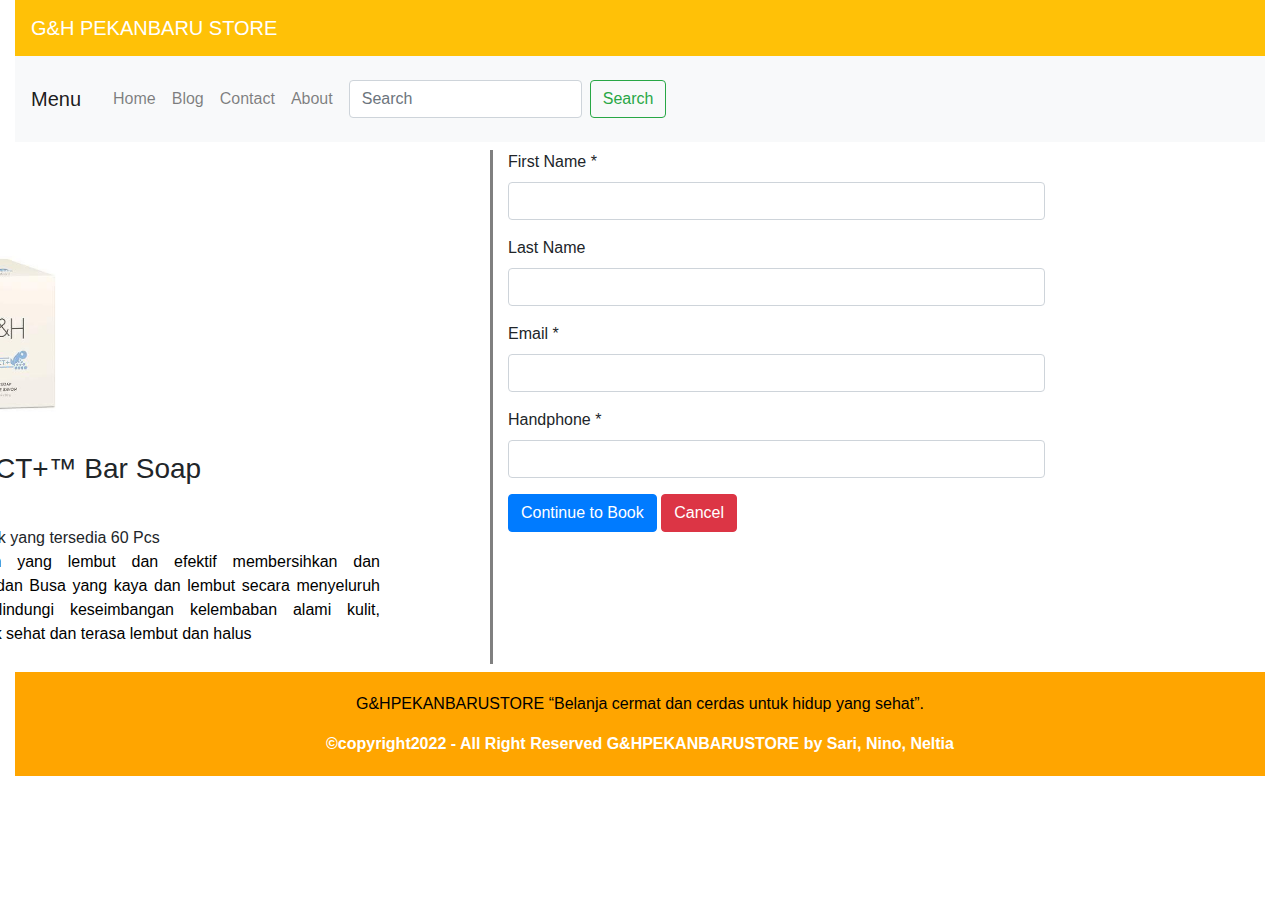
<file: gambar3.html>
<!DOCTYPE html>
<html lang="en">
<head>
    <meta charset="UTF-8">
    <meta http-equiv="X-UA-Compatible" content="IE=edge">
    <meta name="viewport" content="width=device-width, initial-scale=1.0">
    <title>Halaman Beranda</title>
    <link rel="stylesheet" href="bootstrap/css/bootstrap.css">
    <link rel="stylesheet" href="css/style.css">
</head>
<body>

    <div class="container-fluid">
        <nav class="navbar navbar-expand-lg navbar-light bg-warning">
            <a class="navbar-brand" style="color: white;" href="#">G&H PEKANBARU STORE</a>
        </nav>
        <nav class="navbar navbar-expand-lg navbar-light bg-light">
            <a href="#" class="navbar-brand">Menu</a>
            <button class="navbar-toggler" type="button" data-toggle="collapse" data-target="#navbarNavAltMarkup" aria-controls="navbarNavAltMarkup" aria-expanded="false" aria-label="Toggle navigation">
                <span class="navbar-toggler-icon"></span>
            </button>
            <div class="collapse navbar-collapse p-2" id="navbarNavAltMarkup">
                <div class="navbar-nav">
                    <a class="nav-item nav-link" href="index.html">Home</a>
                    <a class="nav-item nav-link" href="blog.html">Blog</a>
                    <a class="nav-item nav-link" href="contact.html">Contact</a>
                    <a class="nav-item nav-link" href="about.html">About</a>
                </div>
                <form class="form-inline m-2">
                    <input class="form-control mr-sm-2" type="search" placeholder="Search" aria-label="Search">
                    <button class="btn btn-outline-success my-2 my-sm-0" type="submit">Search</button>
                </form>
            </div>
        </nav>

        <div class="container">
            <div class="row">
                <div class="col-lg-6" style="margin-left: -250px; margin-right: 100px; padding:10px;">
                    <img src="images/WhatsApp Image 2022-06-19 at 21.39.14.jpeg" width="300">
                    <h3>G&H PROTECT+™ Bar Soap</h3>
                    <h5>Rp. 110000,-</h5>
                    <h7>Produk #:108116/Produk yang tersedia 60 Pcs</h>
                    <p class="text-justify">Sabun batang ringan yang lembut dan efektif membersihkan dan menghilangkan bau badan Busa yang kaya dan lembut secara menyeluruh membersihkannya melindungi keseimbangan kelembaban alami kulit, menjadikan kulit tampak sehat dan terasa lembut dan halus</p>
                </div>
                <div class="col-lg-6 my-2" style="border-left: 3px solid grey;">
                    <form action="#">
                        <div class="form-group">
                            <label for="">First Name *</label>
                            <input type="text" class="form-control">
                        </div>
                        <div class="form-group">
                            <label for="">Last Name </label>
                            <input type="text" class="form-control">
                        </div>
                        <div class="form-group">
                            <label for="">Email *</label>
                            <input type="text" class="form-control">
                        </div>
                        <div class="form-group">
                            <label for="">Handphone *</label>
                            <input type="text" class="form-control">
                        </div>
                        <div class="form-group">
                            <a href="order.html" class="btn btn-primary">Continue to Book</a>
                            <button class="btn btn-danger">Cancel</button>
                        </div>
                    </form>
                </div>
            </div>
        </div>
        
        
            <div class="text-center">
                <div class="card-body" style="background-color: orange; color: white;">
                    <p>G&HPEKANBARUSTORE “Belanja cermat dan cerdas untuk hidup yang sehat”.</p>
                    <footer class="footer"><b>&copycopyright2022 - All Right Reserved G&HPEKANBARUSTORE by Sari, Nino, Neltia</b></footer>
                    
                </div>
            </div>
        
    </div>

    <script src="https://code.jquery.com/jquery-3.2.1.slim.min.js" integrity="sha384-KJ3o2DKtIkvYIK3UENzmM7KCkRr/rE9/Qpg6aAZGJwFDMVNA/GpGFF93hXpG5KkN" crossorigin="anonymous"></script>
    <script src="https://cdn.jsdelivr.net/npm/popper.js@1.12.9/dist/umd/popper.min.js" integrity="sha384-ApNbgh9B+Y1QKtv3Rn7W3mgPxhU9K/ScQsAP7hUibX39j7fakFPskvXusvfa0b4Q" crossorigin="anonymous"></script>
    <script src="https://cdn.jsdelivr.net/npm/bootstrap@4.0.0/dist/js/bootstrap.min.js" integrity="sha384-JZR6Spejh4U02d8jOt6vLEHfe/JQGiRRSQQxSfFWpi1MquVdAyjUar5+76PVCmYl" crossorigin="anonymous"></script>

    
</body>
</html>
</file>
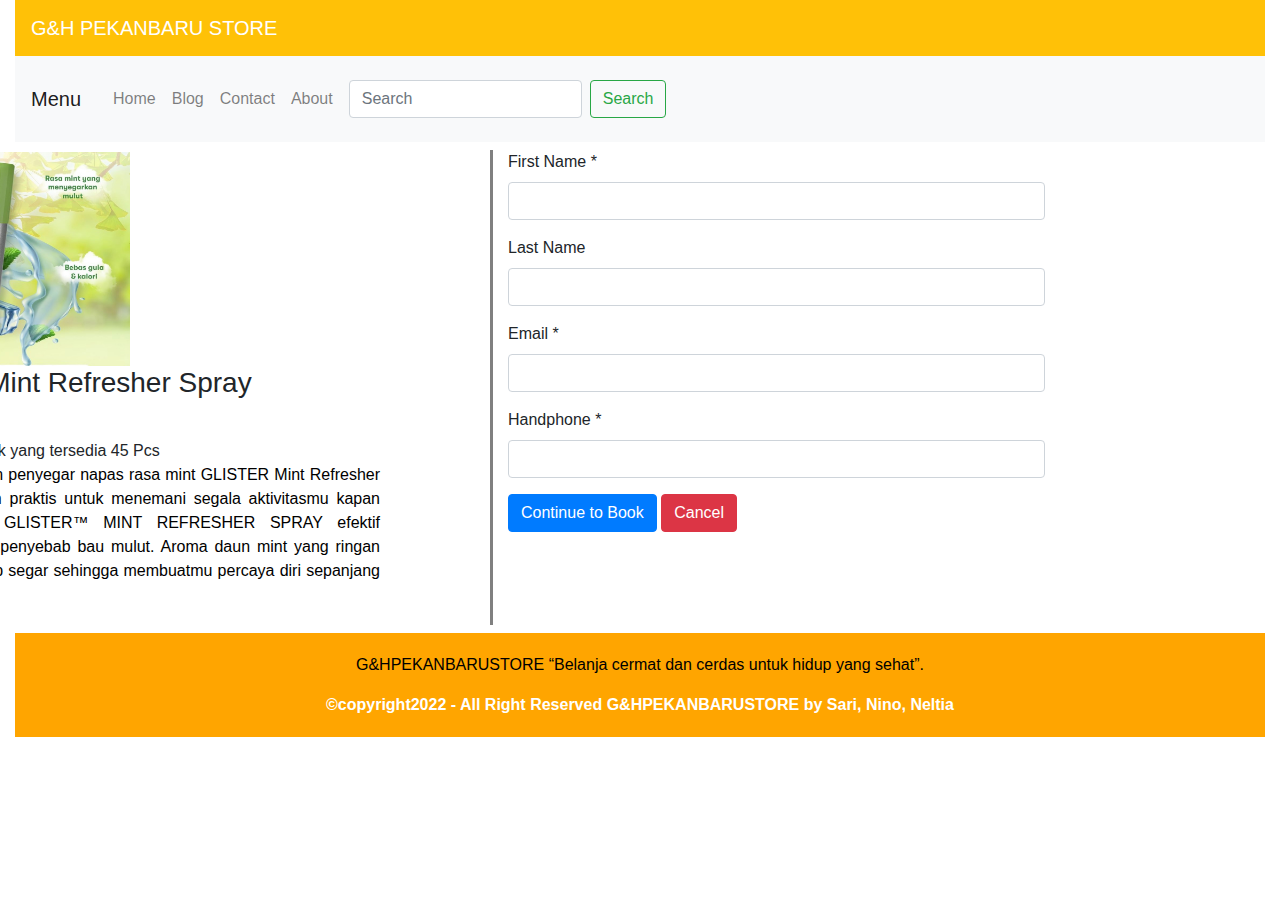
<file: gambar4.html>
<!DOCTYPE html>
<html lang="en">
<head>
    <meta charset="UTF-8">
    <meta http-equiv="X-UA-Compatible" content="IE=edge">
    <meta name="viewport" content="width=device-width, initial-scale=1.0">
    <title>Halaman Beranda</title>
    <link rel="stylesheet" href="bootstrap/css/bootstrap.css">
    <link rel="stylesheet" href="css/style.css">
</head>
<body>

    <div class="container-fluid">
        <nav class="navbar navbar-expand-lg navbar-light bg-warning">
            <a class="navbar-brand" style="color: white;" href="#">G&H PEKANBARU STORE</a>
        </nav>
        <nav class="navbar navbar-expand-lg navbar-light bg-light">
            <a href="#" class="navbar-brand">Menu</a>
            <button class="navbar-toggler" type="button" data-toggle="collapse" data-target="#navbarNavAltMarkup" aria-controls="navbarNavAltMarkup" aria-expanded="false" aria-label="Toggle navigation">
                <span class="navbar-toggler-icon"></span>
            </button>
            <div class="collapse navbar-collapse p-2" id="navbarNavAltMarkup">
                <div class="navbar-nav">
                    <a class="nav-item nav-link" href="index.html">Home</a>
                    <a class="nav-item nav-link" href="blog.html">Blog</a>
                    <a class="nav-item nav-link" href="contact.html">Contact</a>
                    <a class="nav-item nav-link" href="about.html">About</a>
                </div>
                <form class="form-inline m-2">
                    <input class="form-control mr-sm-2" type="search" placeholder="Search" aria-label="Search">
                    <button class="btn btn-outline-success my-2 my-sm-0" type="submit">Search</button>
                </form>
            </div>
        </nav>

        <div class="container">
            <div class="row">
                <div class="col-lg-6" style="margin-left: -250px; margin-right: 100px; padding:10px;">
                    <img src="images/IMG_1581.jpg" width="300">
                    <h3>G&H Glister Mint Refresher Spray</h3>
                    <h5>Rp. 125000,-</h5>
                    <h7>Produk #:110351/Produk yang tersedia 45 Pcs </h7>
                    <p class="text-justify">Jauhi bau mulut dengan penyegar napas rasa mint GLISTER Mint Refresher Spray. Dalam kemasan praktis untuk menemani segala aktivitasmu kapan saja, di mana saja GLISTER™ MINT REFRESHER SPRAY efektif menghilangkan bakteri penyebab bau mulut. Aroma daun mint yang ringan menjaga napasmu tetap segar sehingga membuatmu percaya diri sepanjang hari</p>
                </div>
                <div class="col-lg-6 my-2" style="border-left: 3px solid grey;">
                    <form action="#">
                        <div class="form-group">
                            <label for="">First Name *</label>
                            <input type="text" class="form-control">
                        </div>
                        <div class="form-group">
                            <label for="">Last Name </label>
                            <input type="text" class="form-control">
                        </div>
                        <div class="form-group">
                            <label for="">Email *</label>
                            <input type="text" class="form-control">
                        </div>
                        <div class="form-group">
                            <label for="">Handphone *</label>
                            <input type="text" class="form-control">
                        </div>
                        <div class="form-group">
                            <a href="order.html" class="btn btn-primary">Continue to Book</a>
                            <button class="btn btn-danger">Cancel</button>
                        </div>
                    </form>
                </div>
            </div>
        </div>
        
        
            <div class="text-center">
                <div class="card-body" style="background-color: orange; color: white;">
                    <p>G&HPEKANBARUSTORE “Belanja cermat dan cerdas untuk hidup yang sehat”.</p>
                    <footer class="footer"><b>&copycopyright2022 - All Right Reserved G&HPEKANBARUSTORE by Sari, Nino, Neltia</b></footer>
                    
                </div>
            </div>
        
    </div>

    <script src="https://code.jquery.com/jquery-3.2.1.slim.min.js" integrity="sha384-KJ3o2DKtIkvYIK3UENzmM7KCkRr/rE9/Qpg6aAZGJwFDMVNA/GpGFF93hXpG5KkN" crossorigin="anonymous"></script>
    <script src="https://cdn.jsdelivr.net/npm/popper.js@1.12.9/dist/umd/popper.min.js" integrity="sha384-ApNbgh9B+Y1QKtv3Rn7W3mgPxhU9K/ScQsAP7hUibX39j7fakFPskvXusvfa0b4Q" crossorigin="anonymous"></script>
    <script src="https://cdn.jsdelivr.net/npm/bootstrap@4.0.0/dist/js/bootstrap.min.js" integrity="sha384-JZR6Spejh4U02d8jOt6vLEHfe/JQGiRRSQQxSfFWpi1MquVdAyjUar5+76PVCmYl" crossorigin="anonymous"></script>

    
</body>
</html>
</file>
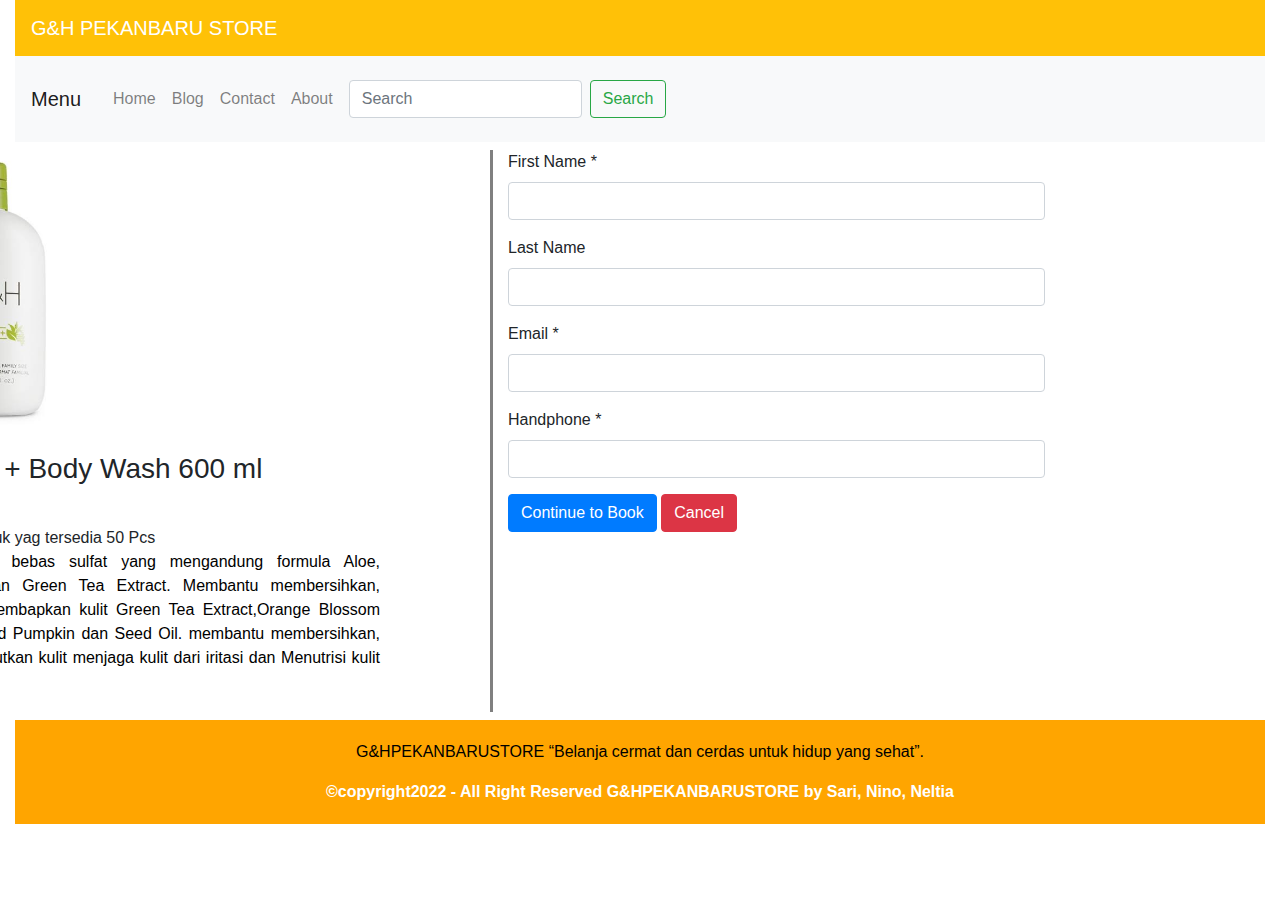
<file: gambar5.html>
<!DOCTYPE html>
<html lang="en">
<head>
    <meta charset="UTF-8">
    <meta http-equiv="X-UA-Compatible" content="IE=edge">
    <meta name="viewport" content="width=device-width, initial-scale=1.0">
    <title>Halaman Beranda</title>
    <link rel="stylesheet" href="bootstrap/css/bootstrap.css">
    <link rel="stylesheet" href="css/style.css">
</head>
<body>

    <div class="container-fluid">
        <nav class="navbar navbar-expand-lg navbar-light bg-warning">
            <a class="navbar-brand" style="color: white;" href="#">G&H PEKANBARU STORE</a>
        </nav>
        <nav class="navbar navbar-expand-lg navbar-light bg-light">
            <a href="#" class="navbar-brand">Menu</a>
            <button class="navbar-toggler" type="button" data-toggle="collapse" data-target="#navbarNavAltMarkup" aria-controls="navbarNavAltMarkup" aria-expanded="false" aria-label="Toggle navigation">
                <span class="navbar-toggler-icon"></span>
            </button>
            <div class="collapse navbar-collapse p-2" id="navbarNavAltMarkup">
                <div class="navbar-nav">
                    <a class="nav-item nav-link" href="index.html">Home</a>
                    <a class="nav-item nav-link" href="blog.html">Blog</a>
                    <a class="nav-item nav-link" href="contact.html">Contact</a>
                    <a class="nav-item nav-link" href="about.html">About</a>
                </div>
                <form class="form-inline m-2">
                    <input class="form-control mr-sm-2" type="search" placeholder="Search" aria-label="Search">
                    <button class="btn btn-outline-success my-2 my-sm-0" type="submit">Search</button>
                </form>
            </div>
        </nav>

        <div class="container">
            <div class="row">
                <div class="col-lg-6" style="margin-left: -250px; margin-right: 100px; padding:10px;">
                    <img src="images/7.JPG" width="300">
                    <h3>G&H Refresh + Body Wash 600 ml</h3>
                    <h5>Rp. 90000,-</h5>
                    <h7>Produk #: 110568/Produk yag tersedia 50 Pcs</h7>
                    <p class="text-justify">Gel pembersih tubuh bebas sulfat yang mengandung formula Aloe, Grapeseed Extract dan Green Tea Extract. Membantu membersihkan, menyegarkan dan melembapkan kulit  Green Tea Extract,Orange Blossom Honey, Shea Butter And Pumpkin dan Seed Oil. membantu membersihkan, menyegarkan, melembutkan kulit menjaga kulit dari iritasi dan Menutrisi kulit agar sehat</p>
                </div>
                <div class="col-lg-6 my-2" style="border-left: 3px solid grey;">
                    <form action="#">
                        <div class="form-group">
                            <label for="">First Name *</label>
                            <input type="text" class="form-control">
                        </div>
                        <div class="form-group">
                            <label for="">Last Name </label>
                            <input type="text" class="form-control">
                        </div>
                        <div class="form-group">
                            <label for="">Email *</label>
                            <input type="text" class="form-control">
                        </div>
                        <div class="form-group">
                            <label for="">Handphone *</label>
                            <input type="text" class="form-control">
                        </div>
                        <div class="form-group">
                            <a href="order.html" class="btn btn-primary">Continue to Book</a>
                            <button class="btn btn-danger">Cancel</button>
                        </div>
                    </form>
                </div>
            </div>
        </div>
        
        
            <div class="text-center">
                <div class="card-body" style="background-color: orange; color: white;">
                    <p>G&HPEKANBARUSTORE “Belanja cermat dan cerdas untuk hidup yang sehat”.</p>
                    <footer class="footer"><b>&copycopyright2022 - All Right Reserved G&HPEKANBARUSTORE by Sari, Nino, Neltia</b></footer>
                    
                </div>
            </div>
        
    </div>

    <script src="https://code.jquery.com/jquery-3.2.1.slim.min.js" integrity="sha384-KJ3o2DKtIkvYIK3UENzmM7KCkRr/rE9/Qpg6aAZGJwFDMVNA/GpGFF93hXpG5KkN" crossorigin="anonymous"></script>
    <script src="https://cdn.jsdelivr.net/npm/popper.js@1.12.9/dist/umd/popper.min.js" integrity="sha384-ApNbgh9B+Y1QKtv3Rn7W3mgPxhU9K/ScQsAP7hUibX39j7fakFPskvXusvfa0b4Q" crossorigin="anonymous"></script>
    <script src="https://cdn.jsdelivr.net/npm/bootstrap@4.0.0/dist/js/bootstrap.min.js" integrity="sha384-JZR6Spejh4U02d8jOt6vLEHfe/JQGiRRSQQxSfFWpi1MquVdAyjUar5+76PVCmYl" crossorigin="anonymous"></script>

    
</body>
</html>
</file>
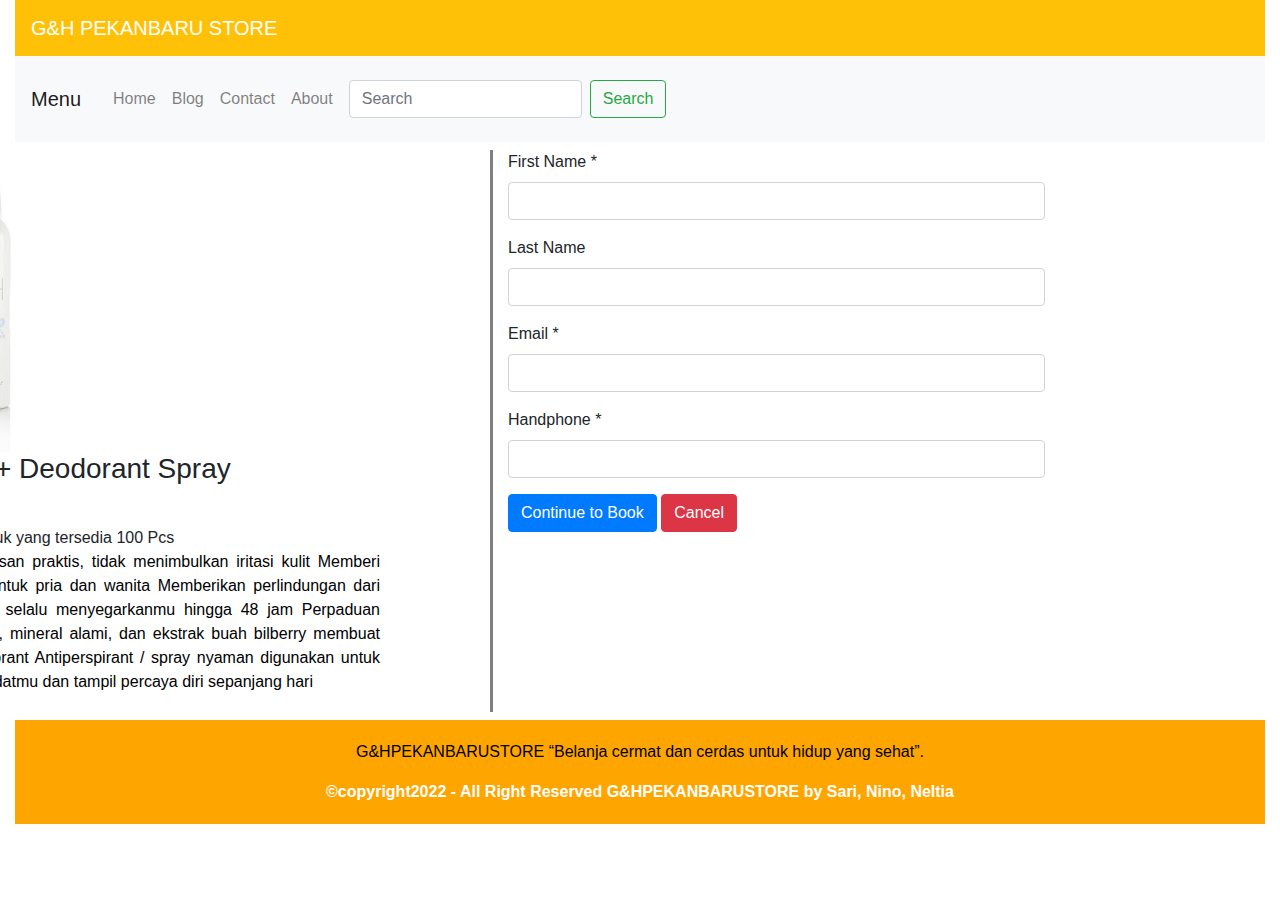
<file: gambar6.html>
<!DOCTYPE html>
<html lang="en">
<head>
    <meta charset="UTF-8">
    <meta http-equiv="X-UA-Compatible" content="IE=edge">
    <meta name="viewport" content="width=device-width, initial-scale=1.0">
    <title>Halaman Beranda</title>
    <link rel="stylesheet" href="bootstrap/css/bootstrap.css">
    <link rel="stylesheet" href="css/style.css">
</head>
<body>

    <div class="container-fluid">
        <nav class="navbar navbar-expand-lg navbar-light bg-warning">
            <a class="navbar-brand" style="color: white;" href="#">G&H PEKANBARU STORE</a>
        </nav>
        <nav class="navbar navbar-expand-lg navbar-light bg-light">
            <a href="#" class="navbar-brand">Menu</a>
            <button class="navbar-toggler" type="button" data-toggle="collapse" data-target="#navbarNavAltMarkup" aria-controls="navbarNavAltMarkup" aria-expanded="false" aria-label="Toggle navigation">
                <span class="navbar-toggler-icon"></span>
            </button>
            <div class="collapse navbar-collapse p-2" id="navbarNavAltMarkup">
                <div class="navbar-nav">
                    <a class="nav-item nav-link" href="index.html">Home</a>
                    <a class="nav-item nav-link" href="blog.html">Blog</a>
                    <a class="nav-item nav-link" href="contact.html">Contact</a>
                    <a class="nav-item nav-link" href="about.html">About</a>
                </div>
                <form class="form-inline m-2">
                    <input class="form-control mr-sm-2" type="search" placeholder="Search" aria-label="Search">
                    <button class="btn btn-outline-success my-2 my-sm-0" type="submit">Search</button>
                </form>
            </div>
        </nav>

        <div class="container">
            <div class="row">
                <div class="col-lg-6" style="margin-left: -250px; margin-right: 100px; padding:10px;">
                    <img src="images/10.JPG" width="300">
                    <h3>G&H Protect + Deodorant Spray</h3>
                    <h5>Rp. 147000,-</h5>
                    <h7>Produk #:295941/ Produk yang tersedia 100 Pcs</h7>
                    <p class="text-justify">Deodorant spray kemasan praktis, tidak menimbulkan iritasi kulit Memberi perlindungan 48 jam untuk pria dan wanita Memberikan perlindungan dari bau badan yang akan selalu menyegarkanmu hingga 48 jam Perpaduan eksklusif dari white tea, mineral alami, dan ekstrak buah bilberry membuat G&H Protect+™ Deodorant Antiperspirant / spray nyaman digunakan untuk menunjang aktivitas padatmu dan tampil percaya diri sepanjang hari</p>
                </div>
                <div class="col-lg-6 my-2" style="border-left: 3px solid grey;">
                    <form action="#">
                        <div class="form-group">
                            <label for="">First Name *</label>
                            <input type="text" class="form-control">
                        </div>
                        <div class="form-group">
                            <label for="">Last Name </label>
                            <input type="text" class="form-control">
                        </div>
                        <div class="form-group">
                            <label for="">Email *</label>
                            <input type="text" class="form-control">
                        </div>
                        <div class="form-group">
                            <label for="">Handphone *</label>
                            <input type="text" class="form-control">
                        </div>
                        <div class="form-group">
                            <a href="order.html" class="btn btn-primary">Continue to Book</a>
                            <button class="btn btn-danger">Cancel</button>
                        </div>
                    </form>
                </div>
            </div>
        </div>
        
        
            <div class="text-center">
                <div class="card-body" style="background-color: orange; color: white;">
                    <p>G&HPEKANBARUSTORE “Belanja cermat dan cerdas untuk hidup yang sehat”.</p>
                    <footer class="footer"><b>&copycopyright2022 - All Right Reserved G&HPEKANBARUSTORE by Sari, Nino, Neltia</b></footer>
                    
                </div>
            </div>
        
    </div>

    <script src="https://code.jquery.com/jquery-3.2.1.slim.min.js" integrity="sha384-KJ3o2DKtIkvYIK3UENzmM7KCkRr/rE9/Qpg6aAZGJwFDMVNA/GpGFF93hXpG5KkN" crossorigin="anonymous"></script>
    <script src="https://cdn.jsdelivr.net/npm/popper.js@1.12.9/dist/umd/popper.min.js" integrity="sha384-ApNbgh9B+Y1QKtv3Rn7W3mgPxhU9K/ScQsAP7hUibX39j7fakFPskvXusvfa0b4Q" crossorigin="anonymous"></script>
    <script src="https://cdn.jsdelivr.net/npm/bootstrap@4.0.0/dist/js/bootstrap.min.js" integrity="sha384-JZR6Spejh4U02d8jOt6vLEHfe/JQGiRRSQQxSfFWpi1MquVdAyjUar5+76PVCmYl" crossorigin="anonymous"></script>

    
</body>
</html>
</file>
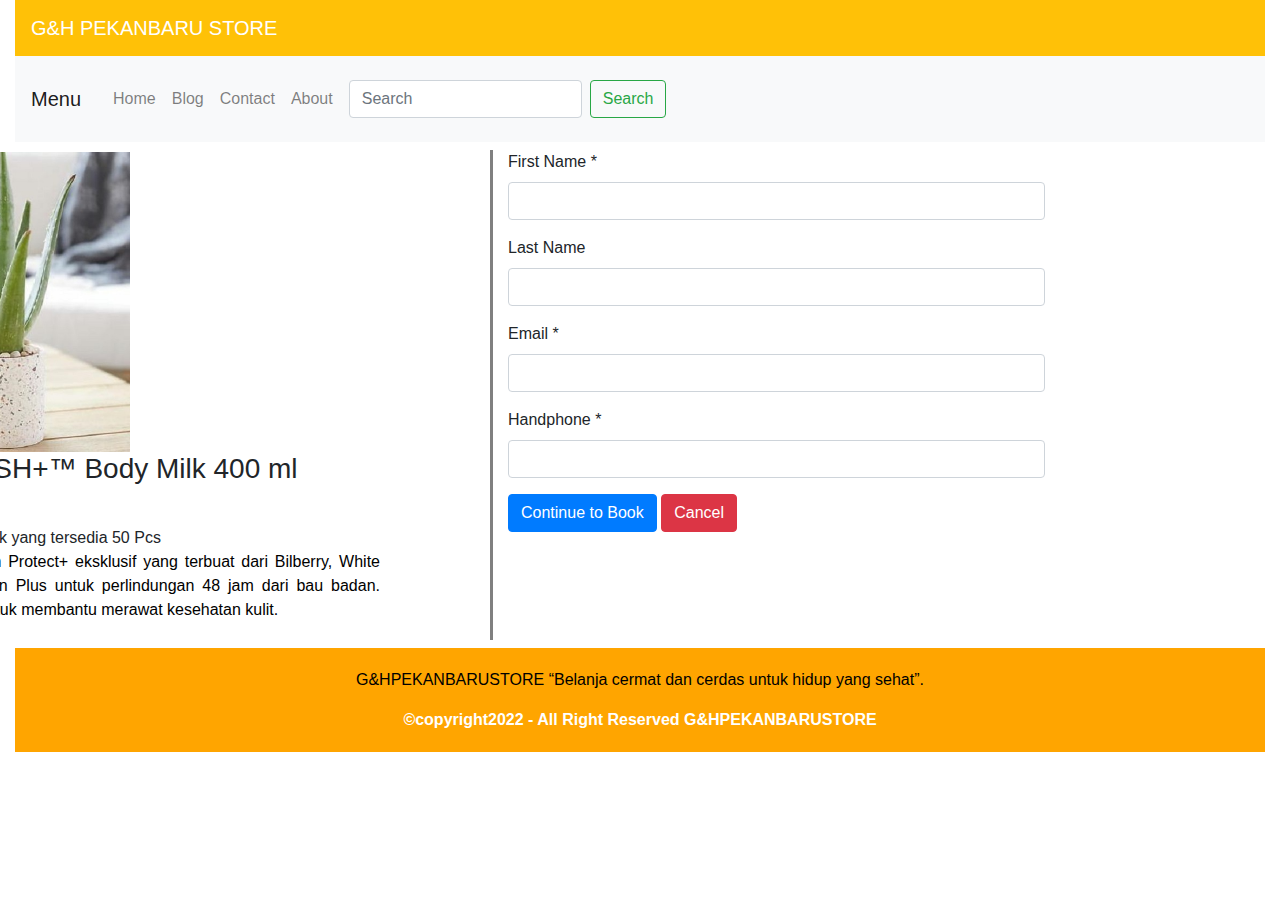
<file: gambar7.html>
<!DOCTYPE html>
<html lang="en">
<head>
    <meta charset="UTF-8">
    <meta http-equiv="X-UA-Compatible" content="IE=edge">
    <meta name="viewport" content="width=device-width, initial-scale=1.0">
    <title>Halaman Beranda</title>
    <link rel="stylesheet" href="bootstrap/css/bootstrap.css">
    <link rel="stylesheet" href="css/style.css">
</head>
<body>

    <div class="container-fluid">
        <nav class="navbar navbar-expand-lg navbar-light bg-warning">
            <a class="navbar-brand" style="color: white;" href="#">G&H PEKANBARU STORE</a>
        </nav>
        <nav class="navbar navbar-expand-lg navbar-light bg-light">
            <a href="#" class="navbar-brand">Menu</a>
            <button class="navbar-toggler" type="button" data-toggle="collapse" data-target="#navbarNavAltMarkup" aria-controls="navbarNavAltMarkup" aria-expanded="false" aria-label="Toggle navigation">
                <span class="navbar-toggler-icon"></span>
            </button>
            <div class="collapse navbar-collapse p-2" id="navbarNavAltMarkup">
                <div class="navbar-nav">
                    <a class="nav-item nav-link" href="index.html">Home</a>
                    <a class="nav-item nav-link" href="blog.html">Blog</a>
                    <a class="nav-item nav-link" href="contact.html">Contact</a>
                    <a class="nav-item nav-link" href="about.html">About</a>
                </div>
                <form class="form-inline m-2">
                    <input class="form-control mr-sm-2" type="search" placeholder="Search" aria-label="Search">
                    <button class="btn btn-outline-success my-2 my-sm-0" type="submit">Search</button>
                </form>
            </div>
        </nav>

        <div class="container">
            <div class="row">
                <div class="col-lg-6" style="margin-left: -250px; margin-right: 100px; padding:10px;">
                    <img src="images/8.jpeg" width="300">
                    <h3>G&H REFRESH+™ Body Milk 400 ml</h3>
                    <h5>Rp. 80000,-</h5>
                    <h7>Produk #:108104/Produk yang tersedia 50 Pcs</h7>
                    <p class="text-justify">Mengandung campuran Protect+ eksklusif yang terbuat dari Bilberry, White Tea Extract, dan Lichen Plus untuk perlindungan 48 jam dari bau badan. Diperkaya vitamin C untuk membantu merawat kesehatan kulit.</p>
                </div>
                <div class="col-lg-6 my-2" style="border-left: 3px solid grey;">
                    <form action="#">
                        <div class="form-group">
                            <label for="">First Name *</label>
                            <input type="text" class="form-control">
                        </div>
                        <div class="form-group">
                            <label for="">Last Name </label>
                            <input type="text" class="form-control">
                        </div>
                        <div class="form-group">
                            <label for="">Email *</label>
                            <input type="text" class="form-control">
                        </div>
                        <div class="form-group">
                            <label for="">Handphone *</label>
                            <input type="text" class="form-control">
                        </div>
                        <div class="form-group">
                            <a href="order.html" class="btn btn-primary">Continue to Book</a>
                            <button class="btn btn-danger">Cancel</button>
                        </div>
                    </form>
                </div>
            </div>
        </div>
        
        
            <div class="text-center">
                <div class="card-body" style="background-color: orange; color: white;">
                    <p>G&HPEKANBARUSTORE “Belanja cermat dan cerdas untuk hidup yang sehat”.</p>
                    <footer class="footer"><b>&copycopyright2022 - All Right Reserved G&HPEKANBARUSTORE</b></footer>
                    
                </div>
            </div>
        
    </div>

    <script src="https://code.jquery.com/jquery-3.2.1.slim.min.js" integrity="sha384-KJ3o2DKtIkvYIK3UENzmM7KCkRr/rE9/Qpg6aAZGJwFDMVNA/GpGFF93hXpG5KkN" crossorigin="anonymous"></script>
    <script src="https://cdn.jsdelivr.net/npm/popper.js@1.12.9/dist/umd/popper.min.js" integrity="sha384-ApNbgh9B+Y1QKtv3Rn7W3mgPxhU9K/ScQsAP7hUibX39j7fakFPskvXusvfa0b4Q" crossorigin="anonymous"></script>
    <script src="https://cdn.jsdelivr.net/npm/bootstrap@4.0.0/dist/js/bootstrap.min.js" integrity="sha384-JZR6Spejh4U02d8jOt6vLEHfe/JQGiRRSQQxSfFWpi1MquVdAyjUar5+76PVCmYl" crossorigin="anonymous"></script>

    
</body>
</html>
</file>
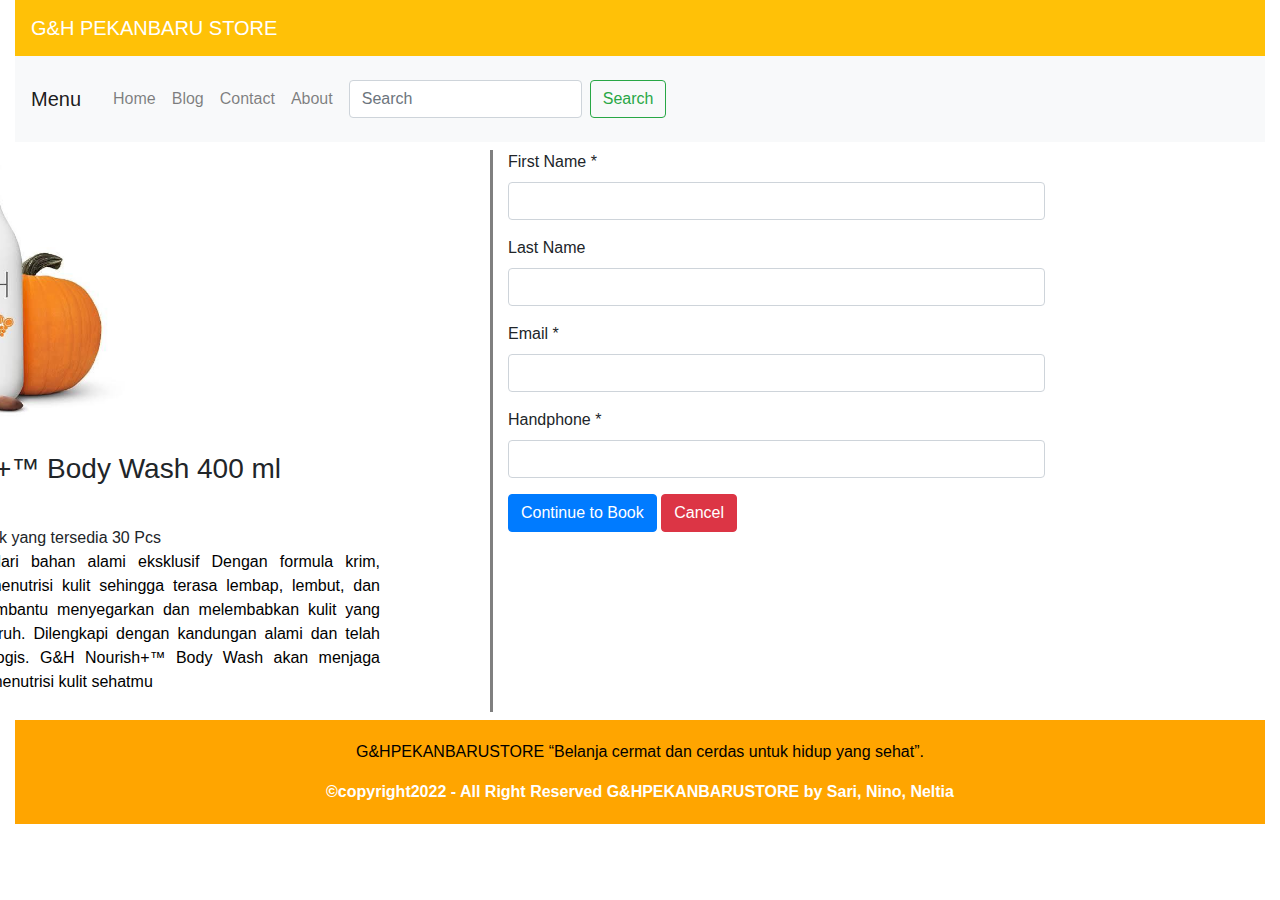
<file: gambar8.html>
<!DOCTYPE html>
<html lang="en">
<head>
    <meta charset="UTF-8">
    <meta http-equiv="X-UA-Compatible" content="IE=edge">
    <meta name="viewport" content="width=device-width, initial-scale=1.0">
    <title>Halaman Beranda</title>
    <link rel="stylesheet" href="bootstrap/css/bootstrap.css">
    <link rel="stylesheet" href="css/style.css">
</head>
<body>

    <div class="container-fluid">
        <nav class="navbar navbar-expand-lg navbar-light bg-warning">
            <a class="navbar-brand" style="color: white;" href="#">G&H PEKANBARU STORE</a>
        </nav>
        <nav class="navbar navbar-expand-lg navbar-light bg-light">
            <a href="#" class="navbar-brand">Menu</a>
            <button class="navbar-toggler" type="button" data-toggle="collapse" data-target="#navbarNavAltMarkup" aria-controls="navbarNavAltMarkup" aria-expanded="false" aria-label="Toggle navigation">
                <span class="navbar-toggler-icon"></span>
            </button>
            <div class="collapse navbar-collapse p-2" id="navbarNavAltMarkup">
                <div class="navbar-nav">
                    <a class="nav-item nav-link" href="index.html">Home</a>
                    <a class="nav-item nav-link" href="blog.html">Blog</a>
                    <a class="nav-item nav-link" href="contact.html">Contact</a>
                    <a class="nav-item nav-link" href="about.html">About</a>
                </div>
                <form class="form-inline m-2">
                    <input class="form-control mr-sm-2" type="search" placeholder="Search" aria-label="Search">
                    <button class="btn btn-outline-success my-2 my-sm-0" type="submit">Search</button>
                </form>
            </div>
        </nav>

        <div class="container">
            <div class="row">
                <div class="col-lg-6" style="margin-left: -250px; margin-right: 100px; padding:10px;">
                    <img src="images/WhatsApp Image 2022-06-19 at 21.55.51 (1).jpeg" width="300">
                    <h3>G&H Nourish+™ Body Wash 400 ml</h3>
                    <h5>Rp. 80000,-</h5>
                    <h7>Produk #:108107/Produk yang tersedia 30 Pcs</h7>
                    <p class="text-justify">Sabun yang tebuat dari bahan alami eksklusif Dengan formula krim, membersihkan serta menutrisi kulit sehingga terasa lembap, lembut, dan sehat Body Wash membantu menyegarkan dan melembabkan kulit yang kering secara menyeluruh. Dilengkapi dengan kandungan alami dan telah teruji secara dermatologis. G&H Nourish+™ Body Wash akan menjaga kulitmu dari iritasi dan menutrisi kulit sehatmu</p>
                </div>
                <div class="col-lg-6 my-2" style="border-left: 3px solid grey;">
                    <form action="#">
                        <div class="form-group">
                            <label for="">First Name *</label>
                            <input type="text" class="form-control">
                        </div>
                        <div class="form-group">
                            <label for="">Last Name </label>
                            <input type="text" class="form-control">
                        </div>
                        <div class="form-group">
                            <label for="">Email *</label>
                            <input type="text" class="form-control">
                        </div>
                        <div class="form-group">
                            <label for="">Handphone *</label>
                            <input type="text" class="form-control">
                        </div>
                        <div class="form-group">
                            <a href="order.html" class="btn btn-primary">Continue to Book</a>
                            <button class="btn btn-danger">Cancel</button>
                        </div>
                    </form>
                </div>
            </div>
        </div>
        
        
            <div class="text-center">
                <div class="card-body" style="background-color: orange; color: white;">
                    <p>G&HPEKANBARUSTORE “Belanja cermat dan cerdas untuk hidup yang sehat”.</p>
                    <footer class="footer"><b>&copycopyright2022 - All Right Reserved G&HPEKANBARUSTORE by Sari, Nino, Neltia</b></footer>
                    
                </div>
            </div>
        
    </div>

    <script src="https://code.jquery.com/jquery-3.2.1.slim.min.js" integrity="sha384-KJ3o2DKtIkvYIK3UENzmM7KCkRr/rE9/Qpg6aAZGJwFDMVNA/GpGFF93hXpG5KkN" crossorigin="anonymous"></script>
    <script src="https://cdn.jsdelivr.net/npm/popper.js@1.12.9/dist/umd/popper.min.js" integrity="sha384-ApNbgh9B+Y1QKtv3Rn7W3mgPxhU9K/ScQsAP7hUibX39j7fakFPskvXusvfa0b4Q" crossorigin="anonymous"></script>
    <script src="https://cdn.jsdelivr.net/npm/bootstrap@4.0.0/dist/js/bootstrap.min.js" integrity="sha384-JZR6Spejh4U02d8jOt6vLEHfe/JQGiRRSQQxSfFWpi1MquVdAyjUar5+76PVCmYl" crossorigin="anonymous"></script>

    
</body>
</html>
</file>
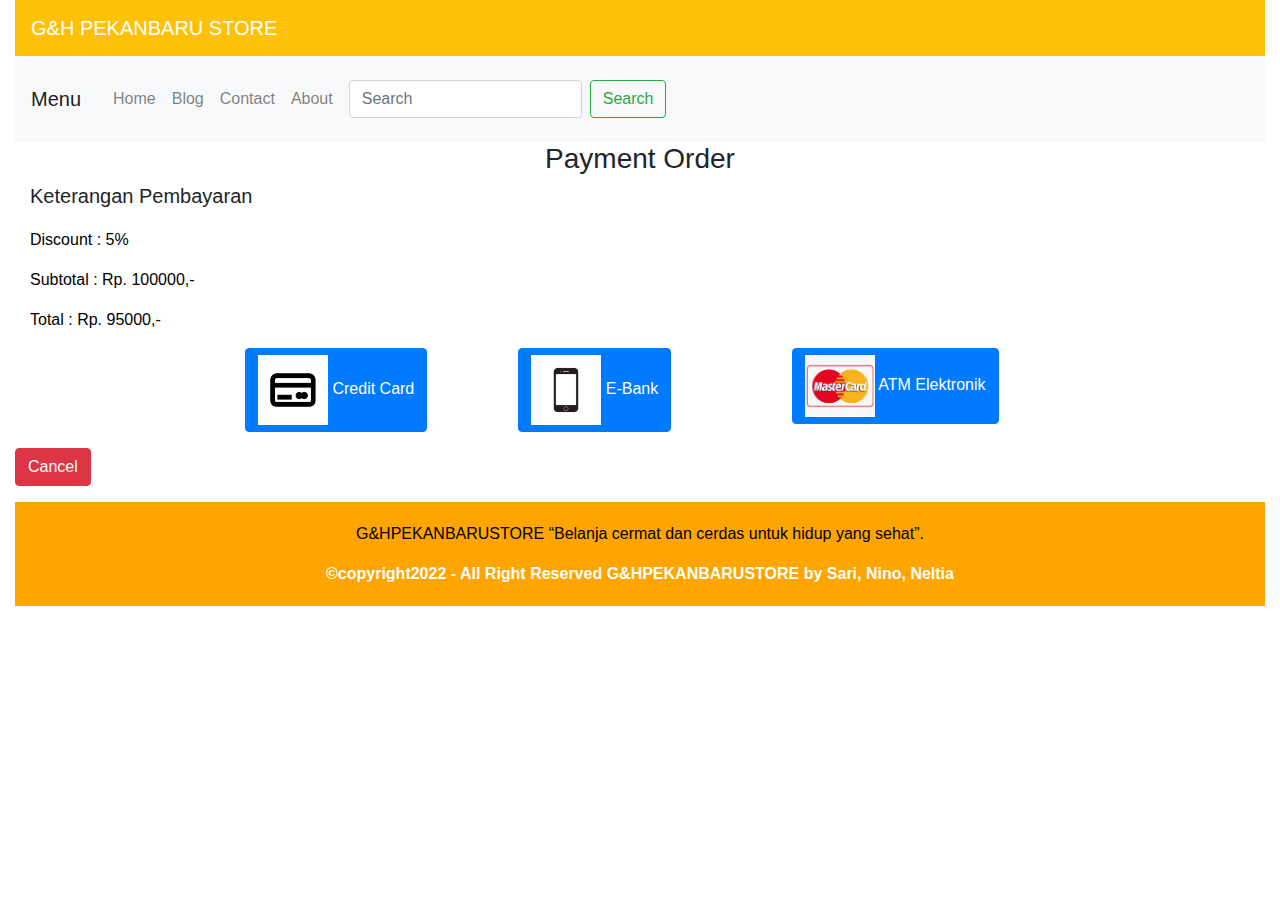
<file: order.html>
<!DOCTYPE html>
<html lang="en">
<head>
    <meta charset="UTF-8">
    <meta http-equiv="X-UA-Compatible" content="IE=edge">
    <meta name="viewport" content="width=device-width, initial-scale=1.0">
    <title>Halaman Beranda</title>
    <link rel="stylesheet" href="bootstrap/css/bootstrap.css">
    <link rel="stylesheet" href="css/style.css">
</head>
<body>

    <div class="container-fluid">
        <nav class="navbar navbar-expand-lg navbar-light bg-warning">
            <a class="navbar-brand" style="color: white;" href="#">G&H PEKANBARU STORE</a>
        </nav>
        <nav class="navbar navbar-expand-lg navbar-light bg-light">
            <a href="#" class="navbar-brand">Menu</a>
            <button class="navbar-toggler" type="button" data-toggle="collapse" data-target="#navbarNavAltMarkup" aria-controls="navbarNavAltMarkup" aria-expanded="false" aria-label="Toggle navigation">
                <span class="navbar-toggler-icon"></span>
            </button>
            <div class="collapse navbar-collapse p-2" id="navbarNavAltMarkup">
                <div class="navbar-nav">
                    <a class="nav-item nav-link" href="index.html">Home</a>
                    <a class="nav-item nav-link" href="blog.html">Blog</a>
                    <a class="nav-item nav-link" href="contact.html">Contact</a>
                    <a class="nav-item nav-link" href="about.html">About</a>
                </div>
                <form class="form-inline m-2">
                    <input class="form-control mr-sm-2" type="search" placeholder="Search" aria-label="Search">
                    <button class="btn btn-outline-success my-2 my-sm-0" type="submit">Search</button>
                </form>
            </div>
        </nav>
        <div class="container-fluid mb-3">
            <center><h3>Payment Order</h3></center>
            <h5 style="margin-bottom: 20px;">Keterangan Pembayaran</h5>
            <p>Discount : 5%</p>
            <p>Subtotal : Rp. 100000,-</p>
            <p>Total : Rp. 95000,-</p>
            <div class="row mb-3" style="margin: 0 200px auto;">
                <div class="col-sm-4">
                    <a href="credit-card.html" class="btn btn-primary"><img src="images/credit-card.jpeg" width="70" > Credit Card</a>
                </div>
                <div class="col-lg-4">
                    <a href="#" class="btn btn-primary"><img src="images/e-bank.jpeg" width="70" > E-Bank</a>
                </div>
                <div class="col-lg-4">
                    <a href="#" class="btn btn-primary"><img src="images/atm.jpeg" width="70" > ATM Elektronik</a>
                </div>
            </div>
            <div class="row">
                <center><a href="gambar1.html" class="btn btn-danger">Cancel</a></center>
            </div>
        </div>
        <div class="text-center">
            <div class="card-body" style="background-color: orange; color: white;">
                <p>G&HPEKANBARUSTORE “Belanja cermat dan cerdas untuk hidup yang sehat”.</p>
                <footer class="footer"><b>&copycopyright2022 - All Right Reserved G&HPEKANBARUSTORE by Sari, Nino, Neltia</b></footer>
                    
            </div>
        </div>
        
        
            
    </div>

    <script src="https://code.jquery.com/jquery-3.2.1.slim.min.js" integrity="sha384-KJ3o2DKtIkvYIK3UENzmM7KCkRr/rE9/Qpg6aAZGJwFDMVNA/GpGFF93hXpG5KkN" crossorigin="anonymous"></script>
    <script src="https://cdn.jsdelivr.net/npm/popper.js@1.12.9/dist/umd/popper.min.js" integrity="sha384-ApNbgh9B+Y1QKtv3Rn7W3mgPxhU9K/ScQsAP7hUibX39j7fakFPskvXusvfa0b4Q" crossorigin="anonymous"></script>
    <script src="https://cdn.jsdelivr.net/npm/bootstrap@4.0.0/dist/js/bootstrap.min.js" integrity="sha384-JZR6Spejh4U02d8jOt6vLEHfe/JQGiRRSQQxSfFWpi1MquVdAyjUar5+76PVCmYl" crossorigin="anonymous"></script>

    
</body>
</html>
</file>
<file: css/style.css>
*{
    margin: 0;
    padding: 0;
}

.carousel-item h5, p{
    color: black;
}

.container-fluid .navbar-nav a:hover {
    background-color: orange;
}

.carousel-item {

}
</file>
